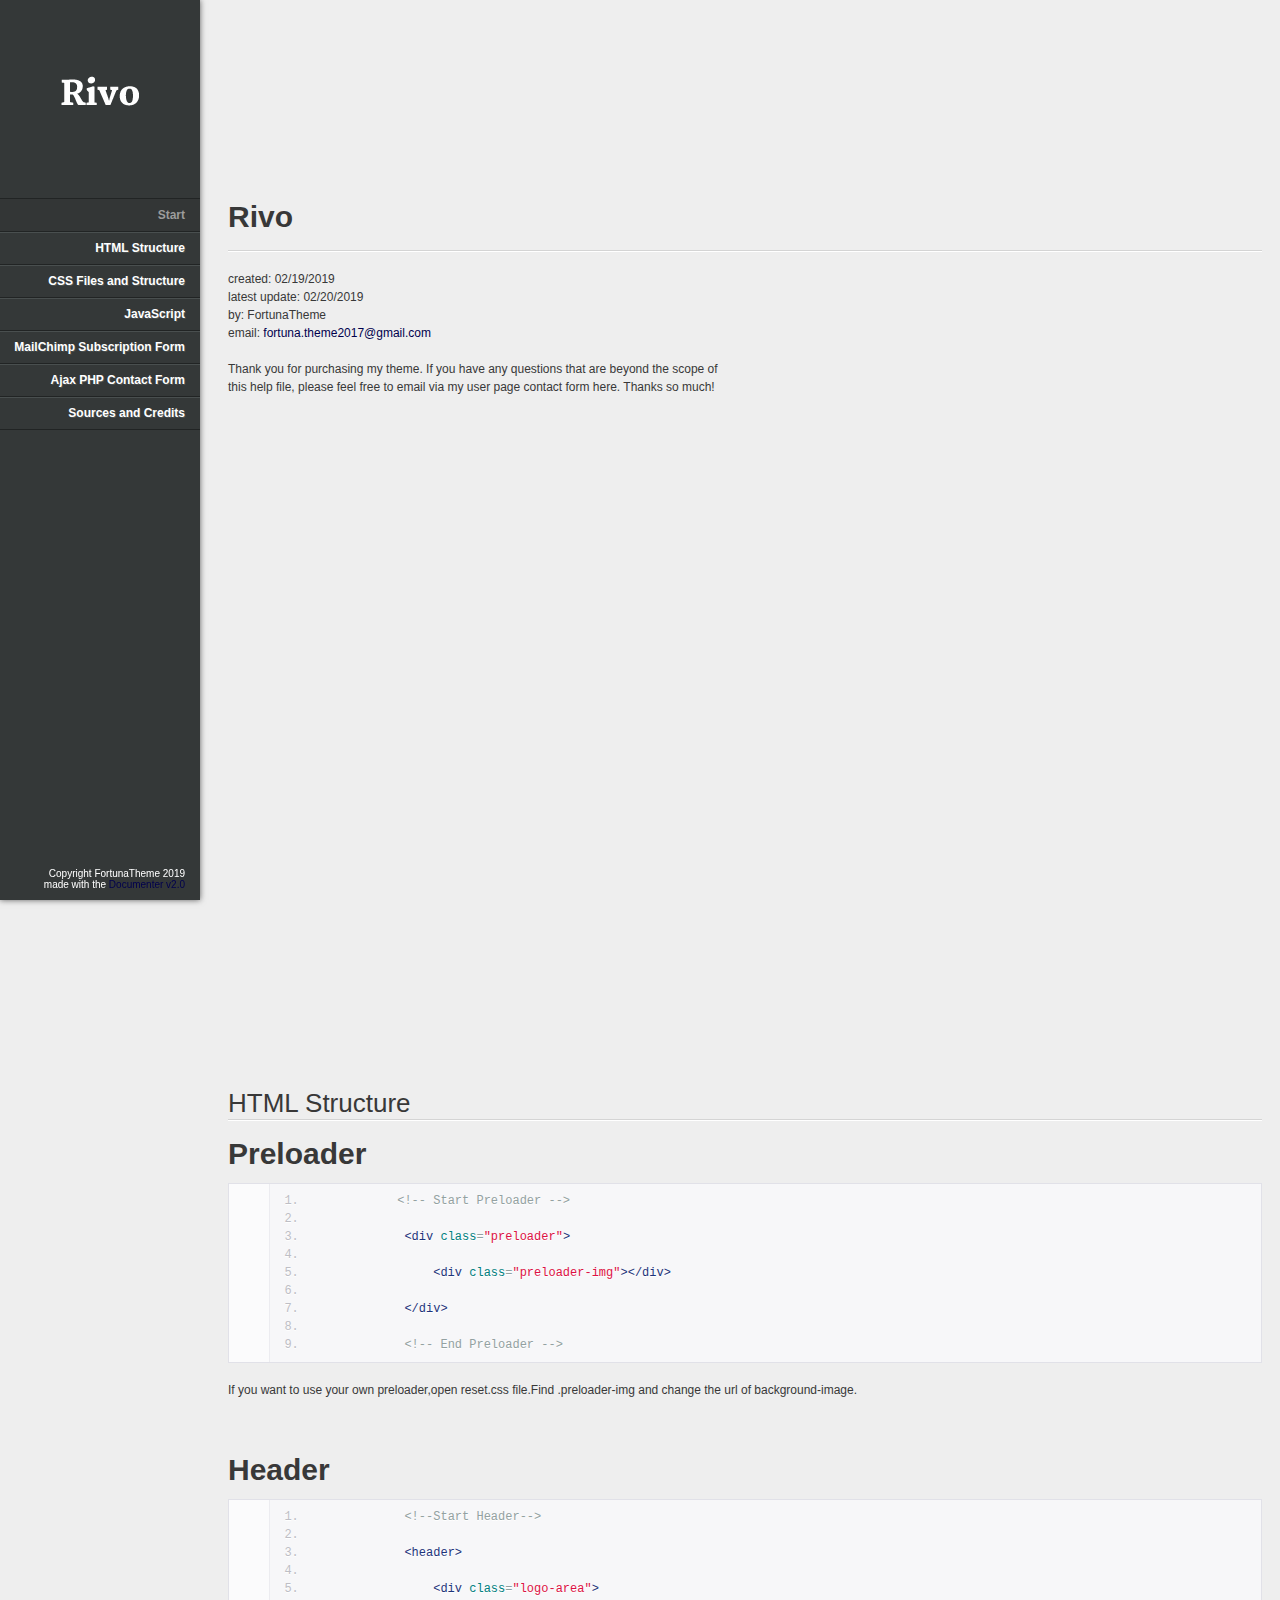
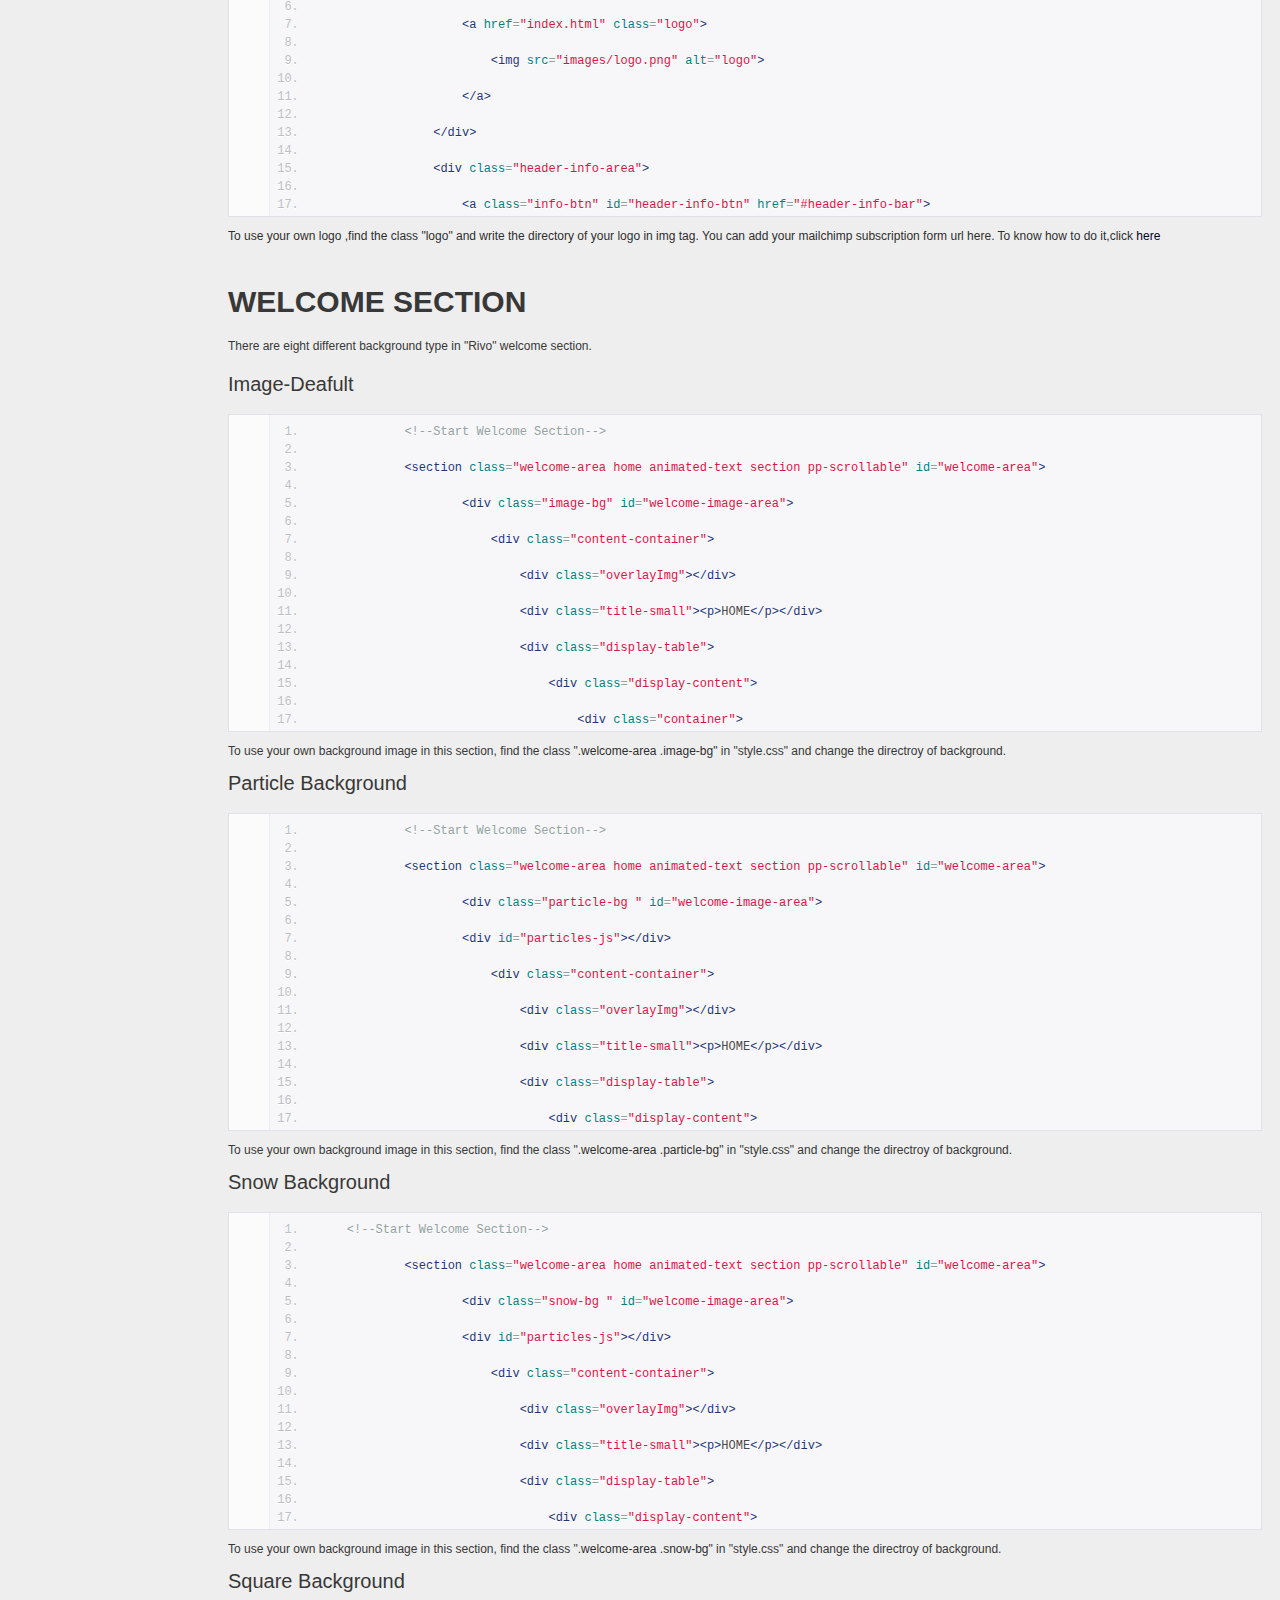
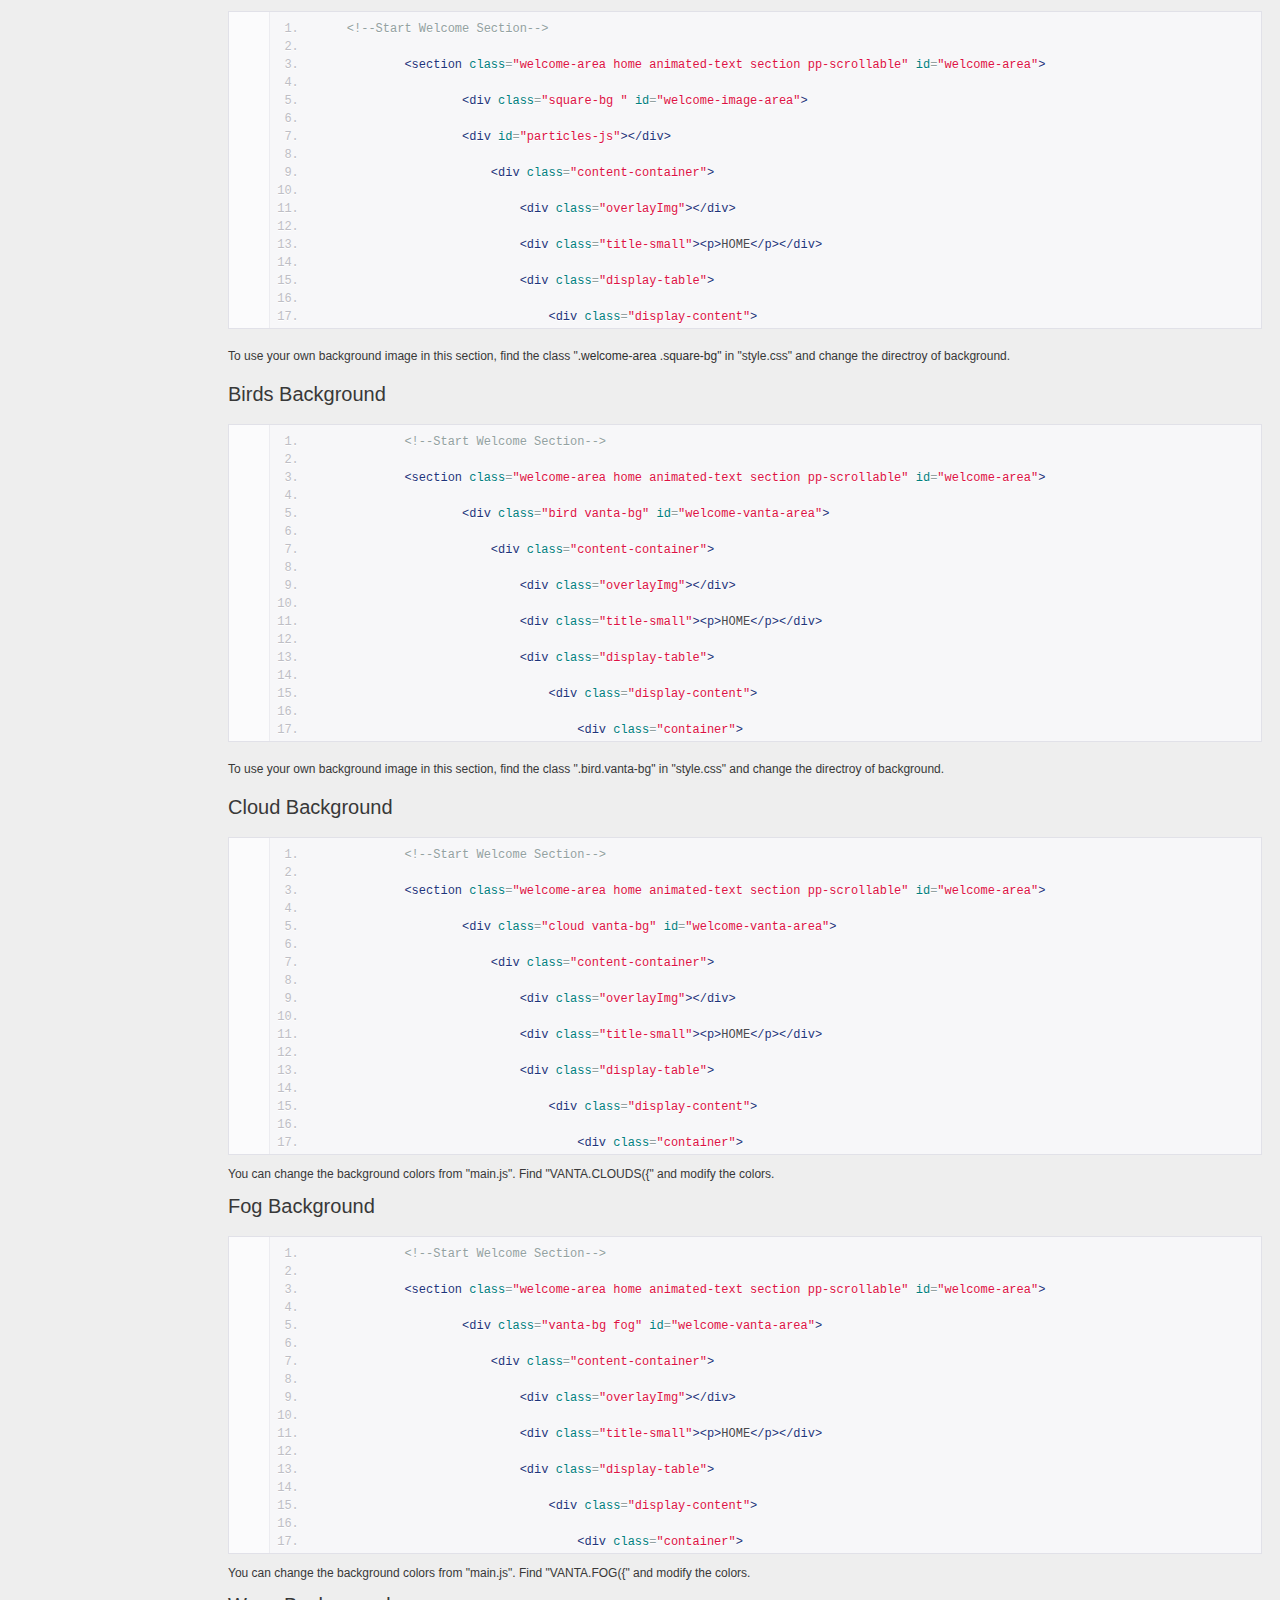
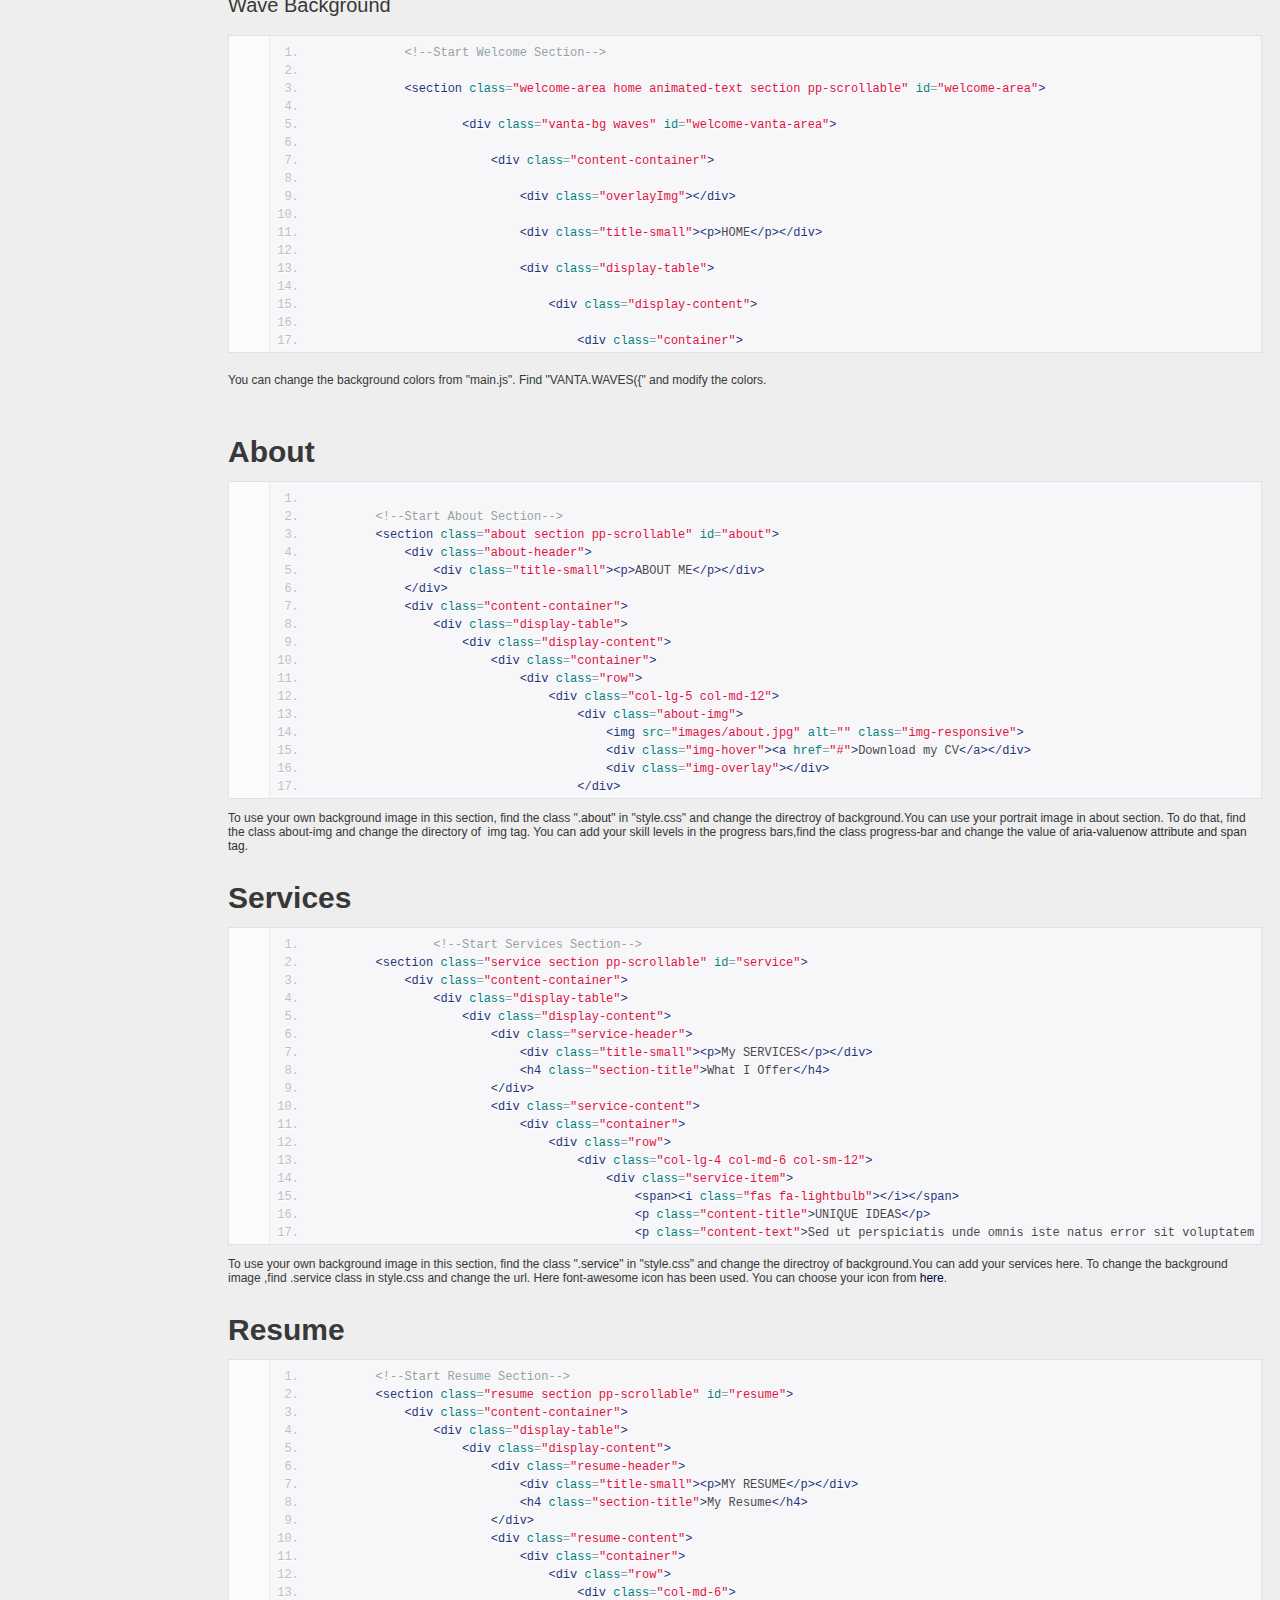
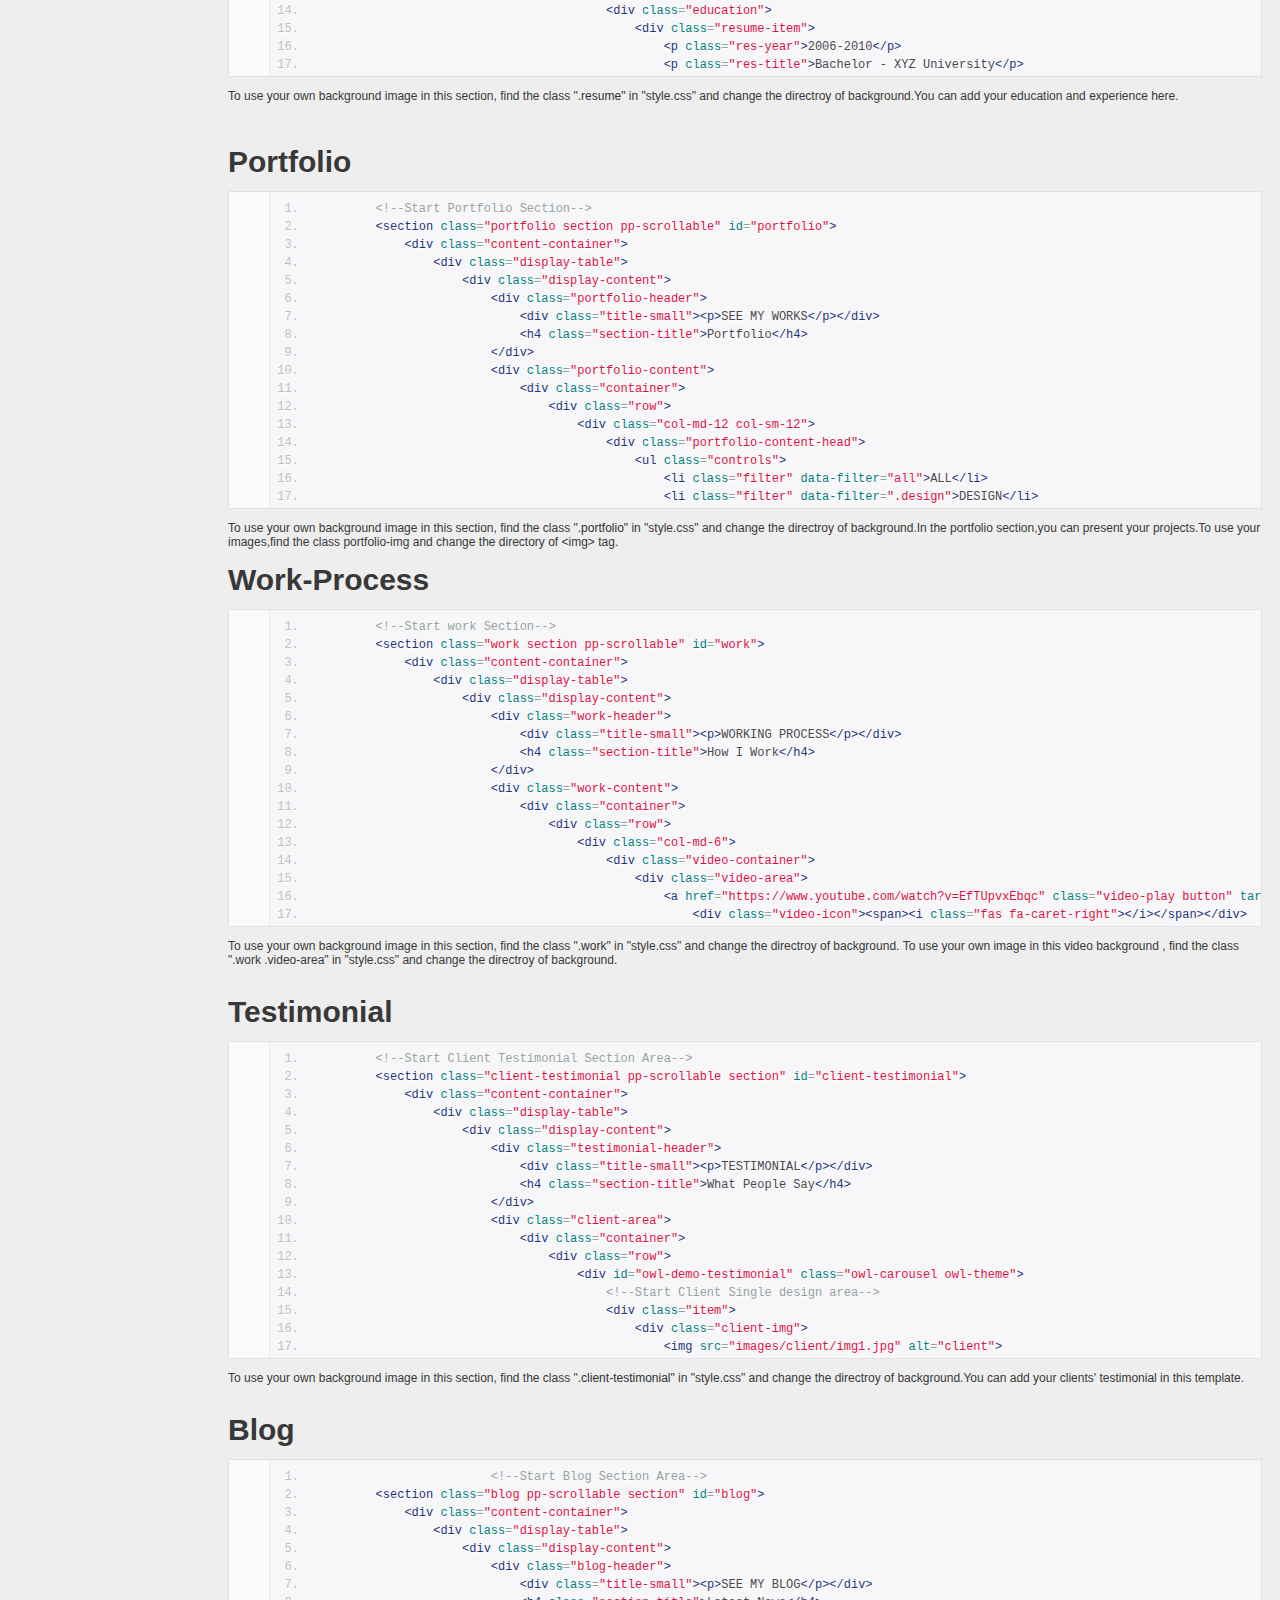
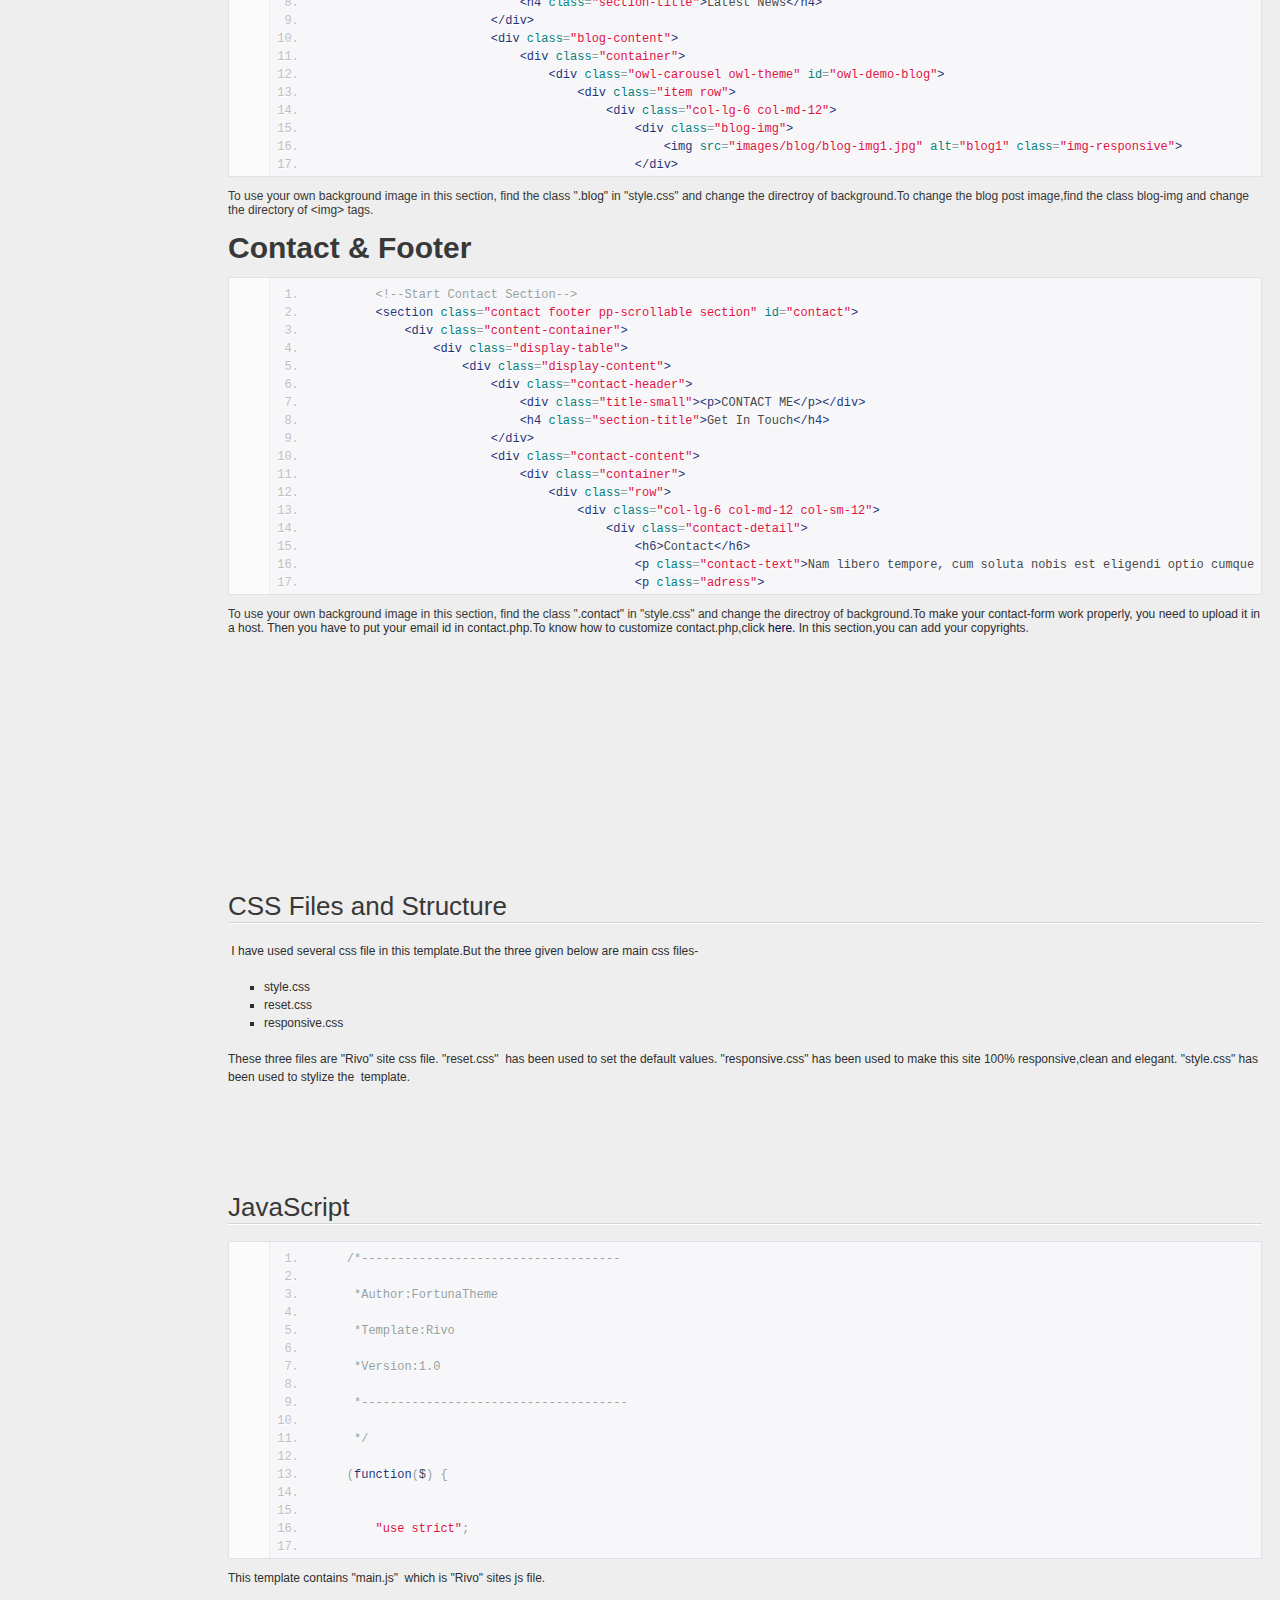
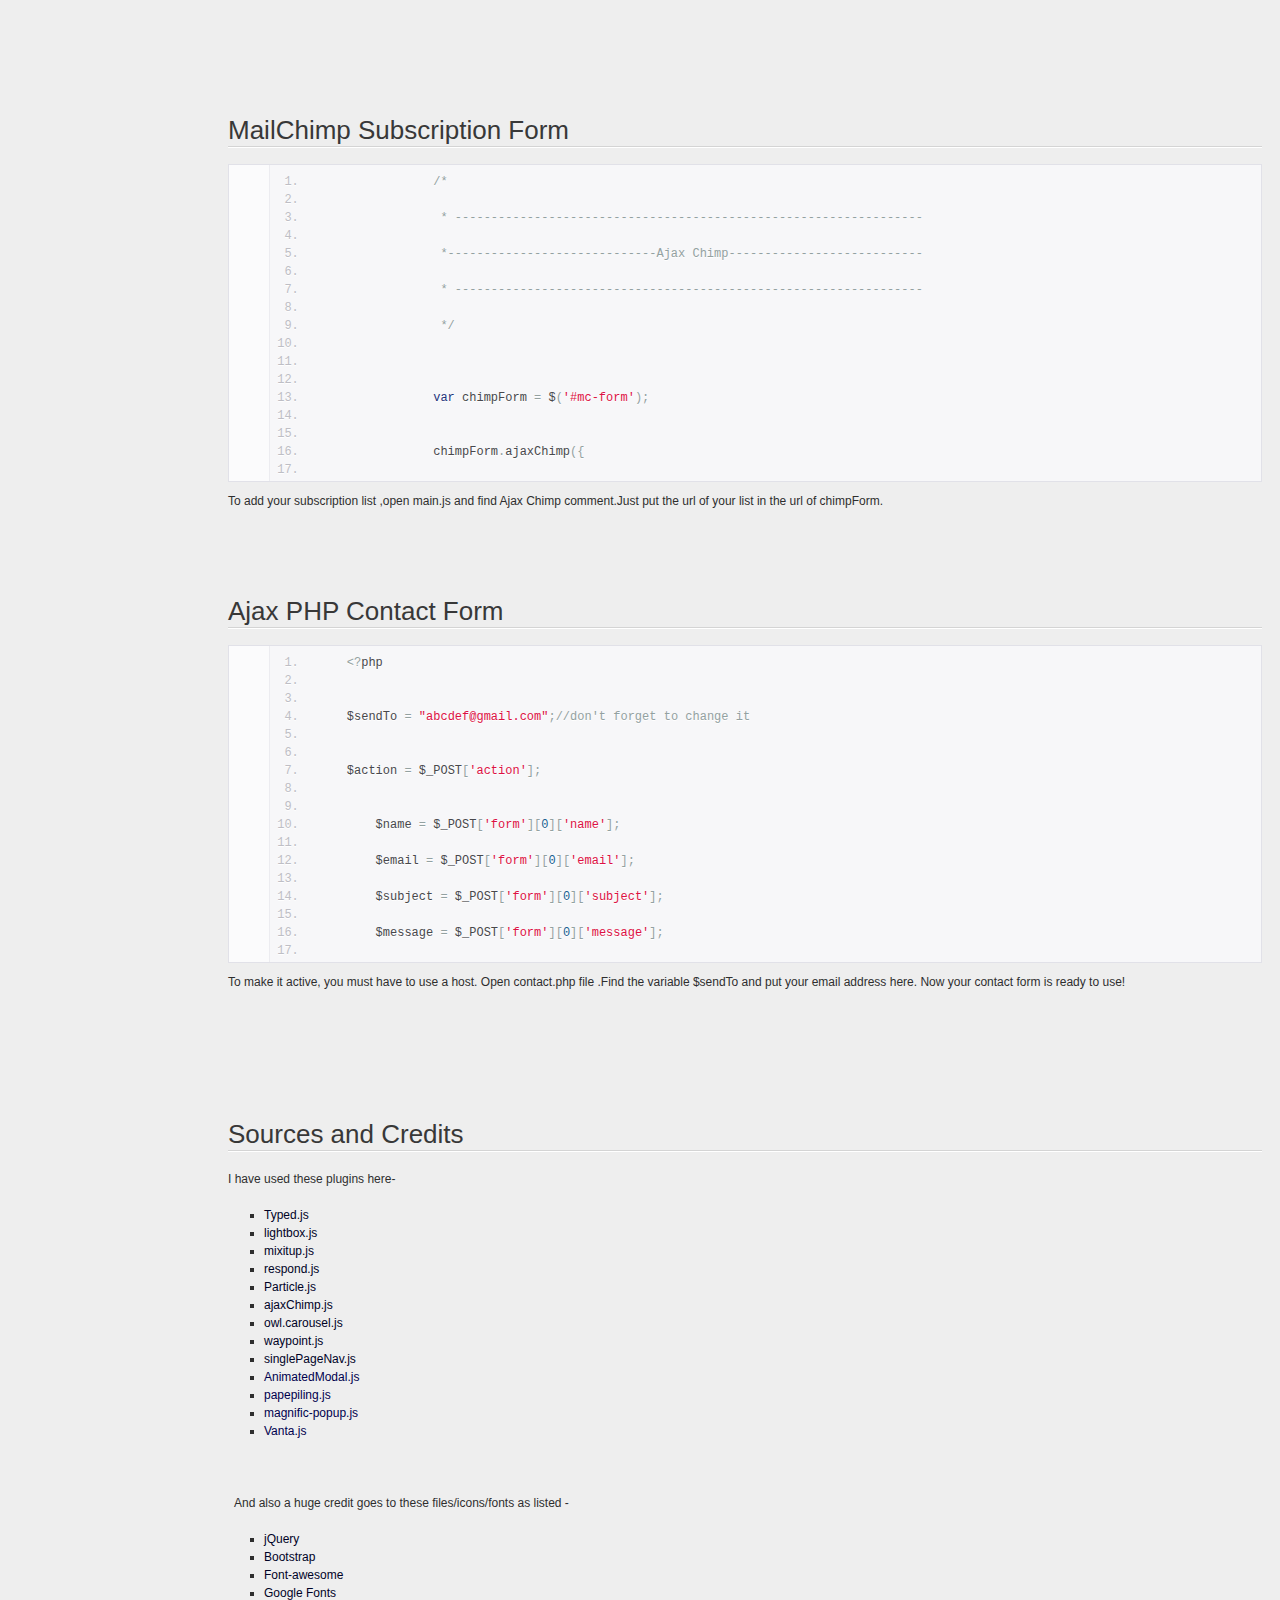
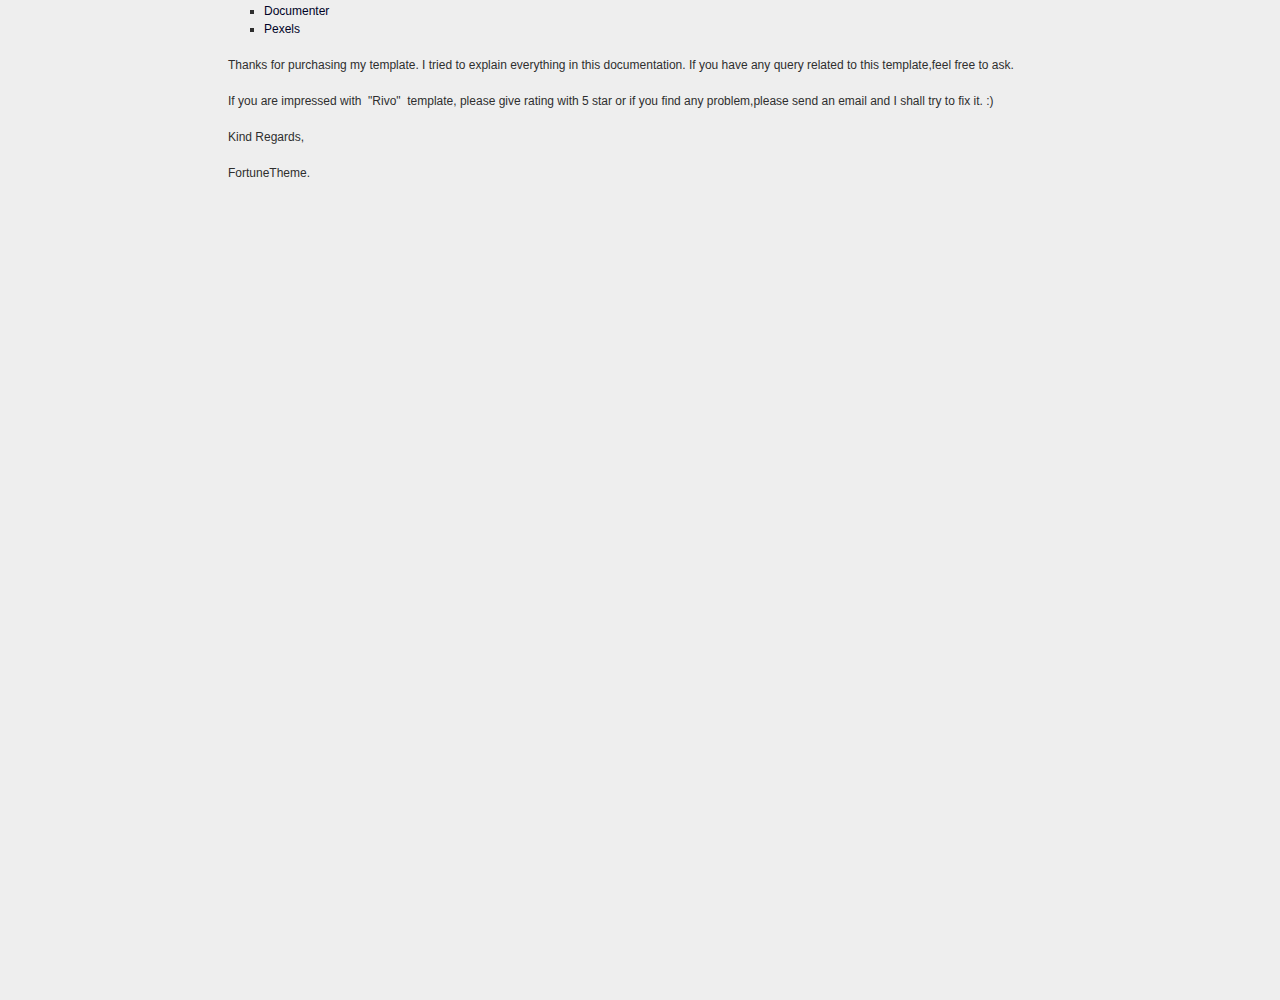
<file: Rivo/documentation/index.html>
<!doctype html>  
    <!--[if IE 6 ]><html lang="en-us" class="ie6"> <![endif]-->
    <!--[if IE 7 ]><html lang="en-us" class="ie7"> <![endif]-->
    <!--[if IE 8 ]><html lang="en-us" class="ie8"> <![endif]-->
    <!--[if (gt IE 7)|!(IE)]><!-->
    <html lang="en-us"><!--<![endif]-->
    <head>
    	<meta charset="utf-8">
    	
    	<title>Rivo</title>
    	
    	<meta name="description" content="">
    	<meta name="author" content="FortunaTheme">
    	<meta name="copyright" content="FortunaTheme">
    	<meta name="generator" content="Documenter v2.0 http://rxa.li/documenter">
    	<meta name="date" content="2019-02-20T00:00:00+01:00">
    	
    	<link rel="stylesheet" href="assets/css/documenter_style.css" media="all">
    	<link rel="stylesheet" href="assets/js/google-code-prettify/prettify.css" media="screen">
    	<script src="assets/js/google-code-prettify/prettify.js"></script>

    	
    	
    	<script src="assets/js/jquery.js"></script>
    	
    	<script src="assets/js/jquery.scrollTo.js"></script>
    	<script src="assets/js/jquery.easing.js"></script>
    	
    	<script>document.createElement('section');var duration='500',easing='swing';</script>
    	<script src="assets/js/script.js"></script>
    	
    	<style>
    		html{background-color:#EEEEEE;color:#383838;}
    		::-moz-selection{background:#333636;color:#9C9C9C;}
    		::selection{background:#333636;color:#9C9C9C;}
    		#documenter_sidebar #documenter_logo{background-image:url(assets/images/image_1.png);}
    		a{color:#00004D;}
    		.btn {
    			border-radius:3px;
    		}
    		.btn-primary {
    			  background-image: -moz-linear-gradient(top, #008C9E, #006673);
    			  background-image: -ms-linear-gradient(top, #008C9E, #006673);
    			  background-image: -webkit-gradient(linear, 0 0, 0 008C9E%, from(#343838), to(#006673));
    			  background-image: -webkit-linear-gradient(top, #008C9E, #006673);
    			  background-image: -o-linear-gradient(top, #008C9E, #006673);
    			  background-image: linear-gradient(top, #008C9E, #006673);
    			  filter: progid:DXImageTransform.Microsoft.gradient(startColorstr='#008C9E', endColorstr='#006673', GradientType=0);
    			  border-color: #006673 #006673 #bfbfbf;
    			  color:#FFFFFF;
    		}
    		.btn-primary:hover,
    		.btn-primary:active,
    		.btn-primary.active,
    		.btn-primary.disabled,
    		.btn-primary[disabled] {
    		  border-color: #008C9E #008C9E #bfbfbf;
    		  background-color: #006673;
    		}
    		hr{border-top:1px solid #D4D4D4;border-bottom:1px solid #FFFFFF;}
    		#documenter_sidebar, #documenter_sidebar ul a{background-color:#343838;color:#FFFFFF;}
    		#documenter_sidebar ul a{-webkit-text-shadow:1px 1px 0px #494F4F;-moz-text-shadow:1px 1px 0px #494F4F;text-shadow:1px 1px 0px #494F4F;}
    		#documenter_sidebar ul{border-top:1px solid #212424;}
    		#documenter_sidebar ul a{border-top:1px solid #494F4F;border-bottom:1px solid #212424;color:#FFFFFF;}
    		#documenter_sidebar ul a:hover{background:#333636;color:#9C9C9C;border-top:1px solid #333636;}
    		#documenter_sidebar ul a.current{background:#333636;color:#9C9C9C;border-top:1px solid #333636;}
    		#documenter_copyright{display:block !important;visibility:visible !important;}
    		pre{
    			max-height: 300px;
    			overflow: auto;
    		}
    	</style>
    	
    </head>
    <body class="documenter-project-rivo">
    	<div id="documenter_sidebar">
    		<a href="#documenter_cover" id="documenter_logo"></a>
    		<ul id="documenter_nav">
    			<li><a class="current" href="#documenter_cover">Start</a></li>
    				
    			<li><a href="#html_structure" title="HTML Structure">HTML Structure</a></li>
    			<li><a href="#css_files_and_structure" title="CSS Files and Structure">CSS Files and Structure</a></li>
    			<li><a href="#javascript" title="JavaScript">JavaScript</a></li>
    			<li><a href="#mailchimp_subscription_form" title="MailChimp Subscription Form">MailChimp Subscription Form</a></li>
    			<li><a href="#ajax_php_contact_form" title="Ajax PHP Contact Form">Ajax PHP Contact Form</a></li>
    			<li><a href="#sources_and_credits" title="Sources and Credits">Sources and Credits</a></li>

    		</ul>
    		<div id="documenter_copyright">Copyright FortunaTheme 2019<br>
    		made with the <a href="http://rxa.li/documenter">Documenter v2.0</a> 
    		</div>
    	</div>
    	<div id="documenter_content">
    	<section id="documenter_cover">
    	<h1>Rivo</h1>
    	
    	<div id="documenter_buttons">
    		
    	</div>
    	<hr>
    	<ul>
    	<li>created: 02/19/2019</li>
    	<li>latest update: 02/20/2019</li>
    	<li>by: FortunaTheme</li>
    	
    	<li>email: <a href="mailto:&#102;&#111;&#114;&#116;&#117;&#110;&#97;&#46;&#116;&#104;&#101;&#109;&#101;&#50;&#48;&#49;&#55;&#64;&#103;&#109;&#97;&#105;&#108;&#46;&#99;&#111;&#109;">&#102;&#111;&#114;&#116;&#117;&#110;&#97;&#46;&#116;&#104;&#101;&#109;&#101;&#50;&#48;&#49;&#55;&#64;&#103;&#109;&#97;&#105;&#108;&#46;&#99;&#111;&#109;</a></li>
    	</ul>
    	<p>Thank you for purchasing my theme. If you have any questions that are beyond the scope of this help file, please feel free to email via my user page contact form here. Thanks so much!</p>
    	</section>
    	
    	<section id="html_structure">
    	<div class="page-header"><h3>HTML Structure</h3><hr class="notop"></div>
    <h1 style="margin: 0px; padding: 0px; border: 0px; outline: 0px; font-size: 30px; font-family: Arial, verdana, arial, sans-serif; vertical-align: baseline; color: rgb(56, 56, 56);">
    	Preloader</h1>
    <pre class="prettyprint lang-html linenums">
           &lt;!-- Start Preloader --&gt;

            &lt;div class=&quot;preloader&quot;&gt;

                &lt;div class=&quot;preloader-img&quot;&gt;&lt;/div&gt;

            &lt;/div&gt;

            &lt;!-- End Preloader --&gt;</pre>
    <p>
    	<span style="color: rgb(56, 56, 56); font-family: Arial, verdana, arial, sans-serif;">If you want to use your own preloader,open reset.css file.Find .preloader-img and change the url of background-image.</span></p>
    <p>
    	&nbsp;</p>
    <h1 style="margin: 0px; padding: 0px; border: 0px; outline: 0px; font-size: 30px; font-family: Arial, verdana, arial, sans-serif; vertical-align: baseline; color: rgb(56, 56, 56);">
    	Header</h1>
    <pre class="prettyprint lang-html linenums">
            &lt;!--Start Header--&gt;

            &lt;header&gt;

                &lt;div class=&quot;logo-area&quot;&gt;

                    &lt;a href=&quot;index.html&quot; class=&quot;logo&quot;&gt;

                        &lt;img src=&quot;images/logo.png&quot; alt=&quot;logo&quot;&gt;

                    &lt;/a&gt;

                &lt;/div&gt;

                &lt;div class=&quot;header-info-area&quot;&gt;

                    &lt;a class=&quot;info-btn&quot; id=&quot;header-info-btn&quot; href=&quot;#header-info-bar&quot;&gt;

                        &lt;span class=&quot;top&quot;&gt;&lt;/span&gt;

                        &lt;span class=&quot;middle&quot;&gt;&lt;/span&gt;

                        &lt;span class=bottom&gt;&lt;/span&gt;

                    &lt;/a&gt;

                    &lt;div id=&quot;header-info-bar&quot;&gt;

                        &lt;div class=&quot;close-animatedModal close-header-info-bar&quot;&gt;

                            &lt;i class=&quot;fas fa-times&quot;&gt;&lt;/i&gt;

                        &lt;/div&gt;

                        &lt;div class=&quot;modal-content&quot;&gt;

                            &lt;nav class=&quot;menu&quot; id=&quot;menu&quot;&gt;

                                &lt;ul id=&quot;mainMenu&quot;&gt;

                                    &lt;li data-menuanchor=&quot;home&quot; class=&quot;active&quot;&gt;&lt;a href=&quot;#home&quot;&gt;Home&lt;/a&gt;&lt;/li&gt;

                                    &lt;li data-menuanchor=&quot;about&quot;&gt;&lt;a href=&quot;#about&quot;&gt;About&lt;/a&gt;&lt;/li&gt;

                                    &lt;li data-menuanchor=&quot;service&quot;&gt;&lt;a href=&quot;#service&quot;&gt;Services&lt;/a&gt;&lt;/li&gt;

                                    &lt;li data-menuanchor=&quot;portfolio&quot;&gt;&lt;a href=&quot;#portfolio&quot;&gt;Portfolio&lt;/a&gt;&lt;/li&gt;

                                    &lt;li data-menuanchor=&quot;client-testimonial&quot;&gt;&lt;a href=&quot;#client-testimonial&quot;&gt;Testimonial&lt;/a&gt;&lt;/li&gt;

                                    &lt;li data-menuanchor=&quot;blog&quot;&gt;&lt;a href=&quot;#blog&quot;&gt;Blog&lt;/a&gt;&lt;/li&gt;

                                    &lt;li data-menuanchor=&quot;contact&quot;&gt;&lt;a href=&quot;#contact&quot;&gt;Contact&lt;/a&gt;&lt;/li&gt;

                                &lt;/ul&gt;

                            &lt;/nav&gt;

                            &lt;!--Start Newsletter area--&gt;

                            &lt;div class=&quot;newsletter&quot; id=&quot;newsletter&quot;&gt;

                                &lt;div class=&quot;container&quot;&gt;

                                    &lt;div class=&quot;row&quot;&gt;

                                        &lt;h5&gt;Get Updates:&lt;/h5&gt;

                                        &lt;div class=&quot;newsletter-form&quot;&gt;

                                            &lt;form id=&quot;mc-form&quot;&gt;

                                                &lt;input type=&quot;email&quot; id=&quot;mc-email&quot; class=&quot;newsletter-email&quot; placeholder=&quot;Type your email here&quot;&gt;

                                                &lt;button type=&quot;submit&quot; class=&quot;submit-btn&quot;&gt;

                                                    &lt;span&gt;Subscribe&lt;/span&gt;

                                                &lt;/button&gt;

                                                &lt;label for=&quot;mc-email&quot;&gt;&lt;/label&gt;

                                            &lt;/form&gt;

                                        &lt;/div&gt;

                                    &lt;/div&gt;

                                &lt;/div&gt;

                            &lt;/div&gt;

                            &lt;!--End Newsletter area--&gt;

                        &lt;/div&gt;

                    &lt;/div&gt;

                &lt;/div&gt;

            &lt;/header&gt;

            &lt;!--End Header--&gt;</pre>
    <div>
    	<span style="color: rgb(46, 46, 46); font-family: Arial, verdana, arial, sans-serif;">To use your own logo ,find the class &quot;logo&quot; and write the directory of your logo in img tag.&nbsp;</span><span style="color: rgb(46, 46, 46); font-family: Arial, verdana, arial, sans-serif;">You can add your mailchimp subscription form url here. To know how to do it,click&nbsp;</span><a href="#mailchimp_subscription_form" style="margin: 0px; padding: 0px; border: 0px; outline: 0px; font-family: Arial, verdana, arial, sans-serif; vertical-align: baseline; color: rgb(0, 2, 38); cursor: pointer;">here</a></div>
    <div>
    	&nbsp;</div>
    <div>
    	&nbsp;</div>
    <div>
    	&nbsp;</div>
    <div><h1 style="margin: 0px; padding: 0px; border: 0px; outline: 0px; font-size: 30px; font-family: Arial, verdana, arial, sans-serif; vertical-align: baseline; color: rgb(56, 56, 56); background-color: rgb(238, 238, 238);">
        WELCOME SECTION</h1>
    <p>
        There are eight different background type in &quot;Rivo&quot; welcome section.</p>
    <h2>
        Image-Deafult</h2>
    <pre class="prettyprint lang-html linenums">
            &lt;!--Start Welcome Section--&gt;

            &lt;section class=&quot;welcome-area home animated-text section pp-scrollable&quot; id=&quot;welcome-area&quot;&gt;

                    &lt;div class=&quot;image-bg&quot; id=&quot;welcome-image-area&quot;&gt;

                        &lt;div class=&quot;content-container&quot;&gt;

                            &lt;div class=&quot;overlayImg&quot;&gt;&lt;/div&gt;

                            &lt;div class=&quot;title-small&quot;&gt;&lt;p&gt;HOME&lt;/p&gt;&lt;/div&gt;

                            &lt;div class=&quot;display-table&quot;&gt;

                                &lt;div class=&quot;display-content&quot;&gt;

                                    &lt;div class=&quot;container&quot;&gt;

                                        &lt;div class=&quot;row&quot;&gt;

                                            &lt;div class=&quot;col-md-12&quot;&gt;

                                                &lt;div class=&quot;welcome-text&quot;&gt;

                                                    &lt;div class=&quot;type-wrap&quot;&gt;

                                                        &lt;div id=&quot;typed-strings&quot;&gt;

                                                            &lt;h1&gt;I&#39;m &lt;span&gt;Kevin Watson&lt;/span&gt;&lt;/h1&gt;

                                                            &lt;h1&gt;I&#39;m a &lt;span&gt;Designer&lt;/span&gt;&lt;/h1&gt;

                                                        &lt;/div&gt;

                                                        &lt;span id=&quot;typed&quot;&gt;&lt;/span&gt;

                                                    &lt;/div&gt;

                                                    &lt;p&gt;

                                                        Lorem ipsum dolor sit amet, consectetur adipiscing elit, sed do eiusmod tempor incididunt ut.&lt;/p&gt;

                                                    &lt;div class=&quot;social-icons&quot;&gt;

                                                        &lt;a href=&quot;#&quot;&gt;&lt;i class=&quot;fab fa-facebook-f&quot; aria-hidden=&quot;true&quot;&gt;&lt;/i&gt;&lt;/a&gt;

                                                        &lt;a href=&quot;#&quot;&gt;&lt;i class=&quot;fab fa-twitter&quot;&gt;&lt;/i&gt;&lt;/a&gt;

                                                        &lt;a href=&quot;#&quot;&gt;&lt;i class=&quot;fab fa-google&quot;&gt;&lt;/i&gt;&lt;/a&gt;

                                                        &lt;a href=&quot;#&quot;&gt;&lt;i class=&quot;fab fa-skype&quot;&gt;&lt;/i&gt;&lt;/a&gt;

                                                        &lt;a href=&quot;#&quot;&gt;&lt;i class=&quot;fab fa-linkedin-in&quot;&gt;&lt;/i&gt;&lt;/a&gt;

                                                    &lt;/div&gt;

                                                &lt;/div&gt;

                                            &lt;/div&gt;

                                        &lt;/div&gt;

                                    &lt;/div&gt;

                                &lt;/div&gt;

                            &lt;/div&gt;

                        &lt;/div&gt;

                    &lt;/div&gt;

            &lt;/section&gt;

            &lt;!--End Welcome Section--&gt;</pre>
    <div>
        <span style="margin: 0px; padding: 0px; border: 0px; outline: 0px; font-family: Arial, verdana, arial, sans-serif; vertical-align: baseline; color: rgb(56, 56, 56); background-color: rgb(238, 238, 238);">To use your own background image in this section, find the class &quot;</span><span style="margin: 0px; padding: 0px; border: 0px; outline: 0px; font-family: Arial, verdana, arial, sans-serif; vertical-align: baseline; background-color: rgb(238, 238, 238); color: rgb(46, 46, 46);">.welcome-area .image-bg&quot;&nbsp;</span><span style="margin: 0px; padding: 0px; border: 0px; outline: 0px; font-family: Arial, verdana, arial, sans-serif; vertical-align: baseline; color: rgb(56, 56, 56); background-color: rgb(238, 238, 238);">in &quot;style.css&quot; and change the directroy of background.</span></div>
    <div>
        &nbsp;</div>
    <h2>
        <span style="margin: 0px; padding: 0px; border: 0px; outline: 0px; font-family: Arial, verdana, arial, sans-serif; vertical-align: baseline; color: rgb(56, 56, 56); background-color: rgb(238, 238, 238);">Particle Background</span></h2>
    <pre class="prettyprint lang-html linenums">
            &lt;!--Start Welcome Section--&gt;

            &lt;section class=&quot;welcome-area home animated-text section pp-scrollable&quot; id=&quot;welcome-area&quot;&gt;

                    &lt;div class=&quot;particle-bg &quot; id=&quot;welcome-image-area&quot;&gt;

                    &lt;div id=&quot;particles-js&quot;&gt;&lt;/div&gt;

                        &lt;div class=&quot;content-container&quot;&gt;

                            &lt;div class=&quot;overlayImg&quot;&gt;&lt;/div&gt;

                            &lt;div class=&quot;title-small&quot;&gt;&lt;p&gt;HOME&lt;/p&gt;&lt;/div&gt;

                            &lt;div class=&quot;display-table&quot;&gt;

                                &lt;div class=&quot;display-content&quot;&gt;

                                    &lt;div class=&quot;container&quot;&gt;

                                        &lt;div class=&quot;row&quot;&gt;

                                            &lt;div class=&quot;col-md-12&quot;&gt;

                                                &lt;div class=&quot;welcome-text&quot;&gt;

                                                    &lt;div class=&quot;type-wrap&quot;&gt;

                                                        &lt;div id=&quot;typed-strings&quot;&gt;

                                                            &lt;h1&gt;I&#39;m &lt;span&gt;Kevin Watson&lt;/span&gt;&lt;/h1&gt;

                                                            &lt;h1&gt;I&#39;m a &lt;span&gt;Designer&lt;/span&gt;&lt;/h1&gt;

                                                        &lt;/div&gt;

                                                        &lt;span id=&quot;typed&quot;&gt;&lt;/span&gt;

                                                    &lt;/div&gt;

                                                    &lt;p&gt;

                                                        Lorem ipsum dolor sit amet, consectetur adipiscing elit, sed do eiusmod tempor incididunt ut.&lt;/p&gt;

                                                    &lt;div class=&quot;social-icons&quot;&gt;

                                                        &lt;a href=&quot;#&quot;&gt;&lt;i class=&quot;fab fa-facebook-f&quot; aria-hidden=&quot;true&quot;&gt;&lt;/i&gt;&lt;/a&gt;

                                                        &lt;a href=&quot;#&quot;&gt;&lt;i class=&quot;fab fa-twitter&quot;&gt;&lt;/i&gt;&lt;/a&gt;

                                                        &lt;a href=&quot;#&quot;&gt;&lt;i class=&quot;fab fa-google&quot;&gt;&lt;/i&gt;&lt;/a&gt;

                                                        &lt;a href=&quot;#&quot;&gt;&lt;i class=&quot;fab fa-skype&quot;&gt;&lt;/i&gt;&lt;/a&gt;

                                                        &lt;a href=&quot;#&quot;&gt;&lt;i class=&quot;fab fa-linkedin-in&quot;&gt;&lt;/i&gt;&lt;/a&gt;

                                                    &lt;/div&gt;

                                                &lt;/div&gt;

                                            &lt;/div&gt;

                                        &lt;/div&gt;

                                    &lt;/div&gt;

                                &lt;/div&gt;

                            &lt;/div&gt;

                        &lt;/div&gt;

                    &lt;/div&gt;

            &lt;/section&gt;

            &lt;!--End Welcome Section--&gt;</pre>
    <div>
        <span style="margin: 0px; padding: 0px; border: 0px; outline: 0px; font-family: Arial, verdana, arial, sans-serif; vertical-align: baseline; color: rgb(56, 56, 56); background-color: rgb(238, 238, 238);">To use your own background image in this section, find the class &quot;</span><span style="margin: 0px; padding: 0px; border: 0px; outline: 0px; font-family: Arial, verdana, arial, sans-serif; vertical-align: baseline; background-color: rgb(238, 238, 238); color: rgb(46, 46, 46);">.welcome-area .particle-bg&quot;&nbsp;</span><span style="margin: 0px; padding: 0px; border: 0px; outline: 0px; font-family: Arial, verdana, arial, sans-serif; vertical-align: baseline; color: rgb(56, 56, 56); background-color: rgb(238, 238, 238);">in &quot;style.css&quot; and change the directroy of background.</span></div>
    <div>
        &nbsp;</div>
    <div>
        <h2>
            <span style="margin: 0px; padding: 0px; border: 0px; outline: 0px; font-family: Arial, verdana, arial, sans-serif; vertical-align: baseline; color: rgb(56, 56, 56); background-color: rgb(238, 238, 238);">Snow Background</span></h2>
        <pre class="prettyprint lang-html linenums">
    &lt;!--Start Welcome Section--&gt;

            &lt;section class=&quot;welcome-area home animated-text section pp-scrollable&quot; id=&quot;welcome-area&quot;&gt;

                    &lt;div class=&quot;snow-bg &quot; id=&quot;welcome-image-area&quot;&gt;

                    &lt;div id=&quot;particles-js&quot;&gt;&lt;/div&gt;

                        &lt;div class=&quot;content-container&quot;&gt;

                            &lt;div class=&quot;overlayImg&quot;&gt;&lt;/div&gt;

                            &lt;div class=&quot;title-small&quot;&gt;&lt;p&gt;HOME&lt;/p&gt;&lt;/div&gt;

                            &lt;div class=&quot;display-table&quot;&gt;

                                &lt;div class=&quot;display-content&quot;&gt;

                                    &lt;div class=&quot;container&quot;&gt;

                                        &lt;div class=&quot;row&quot;&gt;

                                            &lt;div class=&quot;col-md-12&quot;&gt;

                                                &lt;div class=&quot;welcome-text&quot;&gt;

                                                    &lt;div class=&quot;type-wrap&quot;&gt;

                                                        &lt;div id=&quot;typed-strings&quot;&gt;

                                                            &lt;h1&gt;I&#39;m &lt;span&gt;Kevin Watson&lt;/span&gt;&lt;/h1&gt;

                                                            &lt;h1&gt;I&#39;m a &lt;span&gt;Designer&lt;/span&gt;&lt;/h1&gt;

                                                        &lt;/div&gt;

                                                        &lt;span id=&quot;typed&quot;&gt;&lt;/span&gt;

                                                    &lt;/div&gt;

                                                    &lt;p&gt;

                                                        Lorem ipsum dolor sit amet, consectetur adipiscing elit, sed do eiusmod tempor incididunt ut.&lt;/p&gt;

                                                    &lt;div class=&quot;social-icons&quot;&gt;

                                                        &lt;a href=&quot;#&quot;&gt;&lt;i class=&quot;fab fa-facebook-f&quot; aria-hidden=&quot;true&quot;&gt;&lt;/i&gt;&lt;/a&gt;

                                                        &lt;a href=&quot;#&quot;&gt;&lt;i class=&quot;fab fa-twitter&quot;&gt;&lt;/i&gt;&lt;/a&gt;

                                                        &lt;a href=&quot;#&quot;&gt;&lt;i class=&quot;fab fa-google&quot;&gt;&lt;/i&gt;&lt;/a&gt;

                                                        &lt;a href=&quot;#&quot;&gt;&lt;i class=&quot;fab fa-skype&quot;&gt;&lt;/i&gt;&lt;/a&gt;

                                                        &lt;a href=&quot;#&quot;&gt;&lt;i class=&quot;fab fa-linkedin-in&quot;&gt;&lt;/i&gt;&lt;/a&gt;

                                                    &lt;/div&gt;

                                                &lt;/div&gt;

                                            &lt;/div&gt;

                                        &lt;/div&gt;

                                    &lt;/div&gt;

                                &lt;/div&gt;

                            &lt;/div&gt;

                        &lt;/div&gt;

                    &lt;/div&gt;

            &lt;/section&gt;

            &lt;!--End Welcome Section--&gt;</pre>
        <div>
            <span style="margin: 0px; padding: 0px; border: 0px; outline: 0px; font-family: Arial, verdana, arial, sans-serif; vertical-align: baseline; color: rgb(56, 56, 56); background-color: rgb(238, 238, 238);">To use your own background image in this section, find the class &quot;</span><span style="margin: 0px; padding: 0px; border: 0px; outline: 0px; font-family: Arial, verdana, arial, sans-serif; vertical-align: baseline; background-color: rgb(238, 238, 238); color: rgb(46, 46, 46);">.welcome-area .snow-bg&quot;&nbsp;</span><span style="margin: 0px; padding: 0px; border: 0px; outline: 0px; font-family: Arial, verdana, arial, sans-serif; vertical-align: baseline; color: rgb(56, 56, 56); background-color: rgb(238, 238, 238);">in &quot;style.css&quot; and change the directroy of background.</span></div>
    </div>
    <div>
        &nbsp;</div>
    <div>
        <h2>
            <span style="margin: 0px; padding: 0px; border: 0px; outline: 0px; font-family: Arial, verdana, arial, sans-serif; vertical-align: baseline; color: rgb(56, 56, 56); background-color: rgb(238, 238, 238);">Square Background</span></h2>
        <pre class="prettyprint lang-html linenums">
    &lt;!--Start Welcome Section--&gt;

            &lt;section class=&quot;welcome-area home animated-text section pp-scrollable&quot; id=&quot;welcome-area&quot;&gt;

                    &lt;div class=&quot;square-bg &quot; id=&quot;welcome-image-area&quot;&gt;

                    &lt;div id=&quot;particles-js&quot;&gt;&lt;/div&gt;

                        &lt;div class=&quot;content-container&quot;&gt;

                            &lt;div class=&quot;overlayImg&quot;&gt;&lt;/div&gt;

                            &lt;div class=&quot;title-small&quot;&gt;&lt;p&gt;HOME&lt;/p&gt;&lt;/div&gt;

                            &lt;div class=&quot;display-table&quot;&gt;

                                &lt;div class=&quot;display-content&quot;&gt;

                                    &lt;div class=&quot;container&quot;&gt;

                                        &lt;div class=&quot;row&quot;&gt;

                                            &lt;div class=&quot;col-md-12&quot;&gt;

                                                &lt;div class=&quot;welcome-text&quot;&gt;

                                                    &lt;div class=&quot;type-wrap&quot;&gt;

                                                        &lt;div id=&quot;typed-strings&quot;&gt;

                                                            &lt;h1&gt;I&#39;m &lt;span&gt;Kevin Watson&lt;/span&gt;&lt;/h1&gt;

                                                            &lt;h1&gt;I&#39;m a &lt;span&gt;Designer&lt;/span&gt;&lt;/h1&gt;

                                                        &lt;/div&gt;

                                                        &lt;span id=&quot;typed&quot;&gt;&lt;/span&gt;

                                                    &lt;/div&gt;

                                                    &lt;p&gt;

                                                        Lorem ipsum dolor sit amet, consectetur adipiscing elit, sed do eiusmod tempor incididunt ut.&lt;/p&gt;

                                                    &lt;div class=&quot;social-icons&quot;&gt;

                                                        &lt;a href=&quot;#&quot;&gt;&lt;i class=&quot;fab fa-facebook-f&quot; aria-hidden=&quot;true&quot;&gt;&lt;/i&gt;&lt;/a&gt;

                                                        &lt;a href=&quot;#&quot;&gt;&lt;i class=&quot;fab fa-twitter&quot;&gt;&lt;/i&gt;&lt;/a&gt;

                                                        &lt;a href=&quot;#&quot;&gt;&lt;i class=&quot;fab fa-google&quot;&gt;&lt;/i&gt;&lt;/a&gt;

                                                        &lt;a href=&quot;#&quot;&gt;&lt;i class=&quot;fab fa-skype&quot;&gt;&lt;/i&gt;&lt;/a&gt;

                                                        &lt;a href=&quot;#&quot;&gt;&lt;i class=&quot;fab fa-linkedin-in&quot;&gt;&lt;/i&gt;&lt;/a&gt;

                                                    &lt;/div&gt;

                                                &lt;/div&gt;

                                            &lt;/div&gt;

                                        &lt;/div&gt;

                                    &lt;/div&gt;

                                &lt;/div&gt;

                            &lt;/div&gt;

                        &lt;/div&gt;

                    &lt;/div&gt;

            &lt;/section&gt;

            &lt;!--End Welcome Section--&gt;</pre>
        <p>
            To use your own background image in this section, find the class &quot;<span style="font-size: 12px; margin: 0px; padding: 0px; border: 0px; outline: 0px; font-family: Arial, verdana, arial, sans-serif; vertical-align: baseline; background-color: rgb(238, 238, 238); color: rgb(46, 46, 46);">.welcome-area .square-bg&quot;&nbsp;</span><span style="font-size: 12px; margin: 0px; padding: 0px; border: 0px; outline: 0px; font-family: Arial, verdana, arial, sans-serif; vertical-align: baseline; color: rgb(56, 56, 56); background-color: rgb(238, 238, 238);">in &quot;style.css&quot; and change the directroy of background.</span></p>
        <h2>
            <span style="margin: 0px; padding: 0px; border: 0px; outline: 0px; font-family: Arial, verdana, arial, sans-serif; vertical-align: baseline; color: rgb(56, 56, 56); background-color: rgb(238, 238, 238);">Birds Background</span></h2>
        <pre class="prettyprint lang-html linenums">
            &lt;!--Start Welcome Section--&gt;

            &lt;section class=&quot;welcome-area home animated-text section pp-scrollable&quot; id=&quot;welcome-area&quot;&gt;

                    &lt;div class=&quot;bird vanta-bg&quot; id=&quot;welcome-vanta-area&quot;&gt;

                        &lt;div class=&quot;content-container&quot;&gt;

                            &lt;div class=&quot;overlayImg&quot;&gt;&lt;/div&gt;

                            &lt;div class=&quot;title-small&quot;&gt;&lt;p&gt;HOME&lt;/p&gt;&lt;/div&gt;

                            &lt;div class=&quot;display-table&quot;&gt;

                                &lt;div class=&quot;display-content&quot;&gt;

                                    &lt;div class=&quot;container&quot;&gt;

                                        &lt;div class=&quot;row&quot;&gt;

                                            &lt;div class=&quot;col-md-12&quot;&gt;

                                                &lt;div class=&quot;welcome-text&quot;&gt;

                                                    &lt;div class=&quot;type-wrap&quot;&gt;

                                                        &lt;div id=&quot;typed-strings&quot;&gt;

                                                            &lt;h1&gt;I&#39;m &lt;span&gt;Kevin Watson&lt;/span&gt;&lt;/h1&gt;

                                                            &lt;h1&gt;I&#39;m a &lt;span&gt;Designer&lt;/span&gt;&lt;/h1&gt;

                                                        &lt;/div&gt;

                                                        &lt;span id=&quot;typed&quot;&gt;&lt;/span&gt;

                                                    &lt;/div&gt;

                                                    &lt;p&gt;

                                                        Lorem ipsum dolor sit amet, consectetur adipiscing elit, sed do eiusmod tempor incididunt ut.&lt;/p&gt;

                                                    &lt;div class=&quot;social-icons&quot;&gt;

                                                        &lt;a href=&quot;#&quot;&gt;&lt;i class=&quot;fab fa-facebook-f&quot; aria-hidden=&quot;true&quot;&gt;&lt;/i&gt;&lt;/a&gt;

                                                        &lt;a href=&quot;#&quot;&gt;&lt;i class=&quot;fab fa-twitter&quot;&gt;&lt;/i&gt;&lt;/a&gt;

                                                        &lt;a href=&quot;#&quot;&gt;&lt;i class=&quot;fab fa-google&quot;&gt;&lt;/i&gt;&lt;/a&gt;

                                                        &lt;a href=&quot;#&quot;&gt;&lt;i class=&quot;fab fa-skype&quot;&gt;&lt;/i&gt;&lt;/a&gt;

                                                        &lt;a href=&quot;#&quot;&gt;&lt;i class=&quot;fab fa-linkedin-in&quot;&gt;&lt;/i&gt;&lt;/a&gt;

                                                    &lt;/div&gt;

                                                &lt;/div&gt;

                                            &lt;/div&gt;

                                        &lt;/div&gt;

                                    &lt;/div&gt;

                                &lt;/div&gt;

                            &lt;/div&gt;

                        &lt;/div&gt;

                    &lt;/div&gt;

            &lt;/section&gt;

            &lt;!--End Welcome Section--&gt;</pre>
        <p>
            <span style="margin: 0px; padding: 0px; border: 0px; outline: 0px; font-family: Arial, verdana, arial, sans-serif; vertical-align: baseline; color: rgb(56, 56, 56); background-color: rgb(238, 238, 238);">To use your own background image in this section, find the class &quot;.bird.vanta-bg</span><span style="margin: 0px; padding: 0px; border: 0px; outline: 0px; font-family: Arial, verdana, arial, sans-serif; vertical-align: baseline; background-color: rgb(238, 238, 238); color: rgb(46, 46, 46);">&quot;&nbsp;</span><span style="margin: 0px; padding: 0px; border: 0px; outline: 0px; font-family: Arial, verdana, arial, sans-serif; vertical-align: baseline; color: rgb(56, 56, 56); background-color: rgb(238, 238, 238);">in &quot;style.css&quot; and change the directroy of background.</span></p>
        <h2>
            <span style="margin: 0px; padding: 0px; border: 0px; outline: 0px; font-family: Arial, verdana, arial, sans-serif; vertical-align: baseline; color: rgb(56, 56, 56); background-color: rgb(238, 238, 238);">Cloud Background</span></h2>
        <pre class="prettyprint lang-html linenums">
            &lt;!--Start Welcome Section--&gt;

            &lt;section class=&quot;welcome-area home animated-text section pp-scrollable&quot; id=&quot;welcome-area&quot;&gt;

                    &lt;div class=&quot;cloud vanta-bg&quot; id=&quot;welcome-vanta-area&quot;&gt;

                        &lt;div class=&quot;content-container&quot;&gt;

                            &lt;div class=&quot;overlayImg&quot;&gt;&lt;/div&gt;

                            &lt;div class=&quot;title-small&quot;&gt;&lt;p&gt;HOME&lt;/p&gt;&lt;/div&gt;

                            &lt;div class=&quot;display-table&quot;&gt;

                                &lt;div class=&quot;display-content&quot;&gt;

                                    &lt;div class=&quot;container&quot;&gt;

                                        &lt;div class=&quot;row&quot;&gt;

                                            &lt;div class=&quot;col-md-12&quot;&gt;

                                                &lt;div class=&quot;welcome-text&quot;&gt;

                                                    &lt;div class=&quot;type-wrap&quot;&gt;

                                                        &lt;div id=&quot;typed-strings&quot;&gt;

                                                            &lt;h1&gt;I&#39;m &lt;span&gt;Kevin Watson&lt;/span&gt;&lt;/h1&gt;

                                                            &lt;h1&gt;I&#39;m a &lt;span&gt;Designer&lt;/span&gt;&lt;/h1&gt;

                                                        &lt;/div&gt;

                                                        &lt;span id=&quot;typed&quot;&gt;&lt;/span&gt;

                                                    &lt;/div&gt;

                                                    &lt;p&gt;

                                                        Lorem ipsum dolor sit amet, consectetur adipiscing elit, sed do eiusmod tempor incididunt ut.&lt;/p&gt;

                                                    &lt;div class=&quot;social-icons&quot;&gt;

                                                        &lt;a href=&quot;#&quot;&gt;&lt;i class=&quot;fab fa-facebook-f&quot; aria-hidden=&quot;true&quot;&gt;&lt;/i&gt;&lt;/a&gt;

                                                        &lt;a href=&quot;#&quot;&gt;&lt;i class=&quot;fab fa-twitter&quot;&gt;&lt;/i&gt;&lt;/a&gt;

                                                        &lt;a href=&quot;#&quot;&gt;&lt;i class=&quot;fab fa-google&quot;&gt;&lt;/i&gt;&lt;/a&gt;

                                                        &lt;a href=&quot;#&quot;&gt;&lt;i class=&quot;fab fa-skype&quot;&gt;&lt;/i&gt;&lt;/a&gt;

                                                        &lt;a href=&quot;#&quot;&gt;&lt;i class=&quot;fab fa-linkedin-in&quot;&gt;&lt;/i&gt;&lt;/a&gt;

                                                    &lt;/div&gt;

                                                &lt;/div&gt;

                                            &lt;/div&gt;

                                        &lt;/div&gt;

                                    &lt;/div&gt;

                                &lt;/div&gt;

                            &lt;/div&gt;

                        &lt;/div&gt;

                    &lt;/div&gt;

            &lt;/section&gt;

            &lt;!--End Welcome Section--&gt;</pre>
        <div>
            You can change the background colors from &quot;main.js&quot;. Find &quot;VANTA.CLOUDS({&quot; and modify the colors.</div>
            <div>
        &nbsp;</div>
        <h2>
            <span style="margin: 0px; padding: 0px; border: 0px; outline: 0px; font-family: Arial, verdana, arial, sans-serif; vertical-align: baseline; color: rgb(56, 56, 56); background-color: rgb(238, 238, 238);">Fog Background</span></h2>
        <pre class="prettyprint lang-html linenums">
            &lt;!--Start Welcome Section--&gt;

            &lt;section class=&quot;welcome-area home animated-text section pp-scrollable&quot; id=&quot;welcome-area&quot;&gt;

                    &lt;div class=&quot;vanta-bg fog&quot; id=&quot;welcome-vanta-area&quot;&gt;

                        &lt;div class=&quot;content-container&quot;&gt;

                            &lt;div class=&quot;overlayImg&quot;&gt;&lt;/div&gt;

                            &lt;div class=&quot;title-small&quot;&gt;&lt;p&gt;HOME&lt;/p&gt;&lt;/div&gt;

                            &lt;div class=&quot;display-table&quot;&gt;

                                &lt;div class=&quot;display-content&quot;&gt;

                                    &lt;div class=&quot;container&quot;&gt;

                                        &lt;div class=&quot;row&quot;&gt;

                                            &lt;div class=&quot;col-md-12&quot;&gt;

                                                &lt;div class=&quot;welcome-text&quot;&gt;

                                                    &lt;div class=&quot;type-wrap&quot;&gt;

                                                        &lt;div id=&quot;typed-strings&quot;&gt;

                                                            &lt;h1&gt;I&#39;m &lt;span&gt;Kevin Watson&lt;/span&gt;&lt;/h1&gt;

                                                            &lt;h1&gt;I&#39;m a &lt;span&gt;Designer&lt;/span&gt;&lt;/h1&gt;

                                                        &lt;/div&gt;

                                                        &lt;span id=&quot;typed&quot;&gt;&lt;/span&gt;

                                                    &lt;/div&gt;

                                                    &lt;p&gt;

                                                        Lorem ipsum dolor sit amet, consectetur adipiscing elit, sed do eiusmod tempor incididunt ut.&lt;/p&gt;

                                                    &lt;div class=&quot;social-icons&quot;&gt;

                                                        &lt;a href=&quot;#&quot;&gt;&lt;i class=&quot;fab fa-facebook-f&quot; aria-hidden=&quot;true&quot;&gt;&lt;/i&gt;&lt;/a&gt;

                                                        &lt;a href=&quot;#&quot;&gt;&lt;i class=&quot;fab fa-twitter&quot;&gt;&lt;/i&gt;&lt;/a&gt;

                                                        &lt;a href=&quot;#&quot;&gt;&lt;i class=&quot;fab fa-google&quot;&gt;&lt;/i&gt;&lt;/a&gt;

                                                        &lt;a href=&quot;#&quot;&gt;&lt;i class=&quot;fab fa-skype&quot;&gt;&lt;/i&gt;&lt;/a&gt;

                                                        &lt;a href=&quot;#&quot;&gt;&lt;i class=&quot;fab fa-linkedin-in&quot;&gt;&lt;/i&gt;&lt;/a&gt;

                                                    &lt;/div&gt;

                                                &lt;/div&gt;

                                            &lt;/div&gt;

                                        &lt;/div&gt;

                                    &lt;/div&gt;

                                &lt;/div&gt;

                            &lt;/div&gt;

                        &lt;/div&gt;

                    &lt;/div&gt;

            &lt;/section&gt;

            &lt;!--End Welcome Section--&gt;</pre>
        <div>
            You can change the background colors from &quot;main.js&quot;. Find &quot;VANTA.FOG({&quot; and modify the colors.</div>
            <div>
        &nbsp;</div>
        <h2>
            <span style="margin: 0px; padding: 0px; border: 0px; outline: 0px; font-family: Arial, verdana, arial, sans-serif; vertical-align: baseline; color: rgb(56, 56, 56); background-color: rgb(238, 238, 238);">Wave Background</span></h2>
    </div>
    <pre class="prettyprint lang-html linenums">
            &lt;!--Start Welcome Section--&gt;

            &lt;section class=&quot;welcome-area home animated-text section pp-scrollable&quot; id=&quot;welcome-area&quot;&gt;

                    &lt;div class=&quot;vanta-bg waves&quot; id=&quot;welcome-vanta-area&quot;&gt;

                        &lt;div class=&quot;content-container&quot;&gt;

                            &lt;div class=&quot;overlayImg&quot;&gt;&lt;/div&gt;

                            &lt;div class=&quot;title-small&quot;&gt;&lt;p&gt;HOME&lt;/p&gt;&lt;/div&gt;

                            &lt;div class=&quot;display-table&quot;&gt;

                                &lt;div class=&quot;display-content&quot;&gt;

                                    &lt;div class=&quot;container&quot;&gt;

                                        &lt;div class=&quot;row&quot;&gt;

                                            &lt;div class=&quot;col-md-12&quot;&gt;

                                                &lt;div class=&quot;welcome-text&quot;&gt;

                                                    &lt;div class=&quot;type-wrap&quot;&gt;

                                                        &lt;div id=&quot;typed-strings&quot;&gt;

                                                            &lt;h1&gt;I&#39;m &lt;span&gt;Kevin Watson&lt;/span&gt;&lt;/h1&gt;

                                                            &lt;h1&gt;I&#39;m a &lt;span&gt;Designer&lt;/span&gt;&lt;/h1&gt;

                                                        &lt;/div&gt;

                                                        &lt;span id=&quot;typed&quot;&gt;&lt;/span&gt;

                                                    &lt;/div&gt;

                                                    &lt;p&gt;

                                                        Lorem ipsum dolor sit amet, consectetur adipiscing elit, sed do eiusmod tempor incididunt ut.&lt;/p&gt;

                                                    &lt;div class=&quot;social-icons&quot;&gt;

                                                        &lt;a href=&quot;#&quot;&gt;&lt;i class=&quot;fab fa-facebook-f&quot; aria-hidden=&quot;true&quot;&gt;&lt;/i&gt;&lt;/a&gt;

                                                        &lt;a href=&quot;#&quot;&gt;&lt;i class=&quot;fab fa-twitter&quot;&gt;&lt;/i&gt;&lt;/a&gt;

                                                        &lt;a href=&quot;#&quot;&gt;&lt;i class=&quot;fab fa-google&quot;&gt;&lt;/i&gt;&lt;/a&gt;

                                                        &lt;a href=&quot;#&quot;&gt;&lt;i class=&quot;fab fa-skype&quot;&gt;&lt;/i&gt;&lt;/a&gt;

                                                        &lt;a href=&quot;#&quot;&gt;&lt;i class=&quot;fab fa-linkedin-in&quot;&gt;&lt;/i&gt;&lt;/a&gt;

                                                    &lt;/div&gt;

                                                &lt;/div&gt;

                                            &lt;/div&gt;

                                        &lt;/div&gt;

                                    &lt;/div&gt;

                                &lt;/div&gt;

                            &lt;/div&gt;

                        &lt;/div&gt;

                    &lt;/div&gt;

            &lt;/section&gt;

            &lt;!--End Welcome Section--&gt;</pre>
    <p>
        You can change the background colors from &quot;main.js&quot;. Find &quot;VANTA.WAVES({&quot; and modify the colors.</p></div>
    <div>
    	&nbsp;</div>
    <div>
    	&nbsp;</div>
    <div>
    	<h1 style="margin: 0px; padding: 0px; border: 0px; outline: 0px; font-size: 30px; font-family: Arial, verdana, arial, sans-serif; vertical-align: baseline; color: rgb(56, 56, 56);">
    		About</h1>
    	<pre class="prettyprint lang-html linenums">
     
        &lt;!--Start About Section--&gt;
        &lt;section class=&quot;about section pp-scrollable&quot; id=&quot;about&quot;&gt;
            &lt;div class=&quot;about-header&quot;&gt;
                &lt;div class=&quot;title-small&quot;&gt;&lt;p&gt;ABOUT ME&lt;/p&gt;&lt;/div&gt;
            &lt;/div&gt;
            &lt;div class=&quot;content-container&quot;&gt;
                &lt;div class=&quot;display-table&quot;&gt;
                    &lt;div class=&quot;display-content&quot;&gt;
                        &lt;div class=&quot;container&quot;&gt;
                            &lt;div class=&quot;row&quot;&gt;
                                &lt;div class=&quot;col-lg-5 col-md-12&quot;&gt;
                                    &lt;div class=&quot;about-img&quot;&gt;
                                        &lt;img src=&quot;images/about.jpg&quot; alt=&quot;&quot; class=&quot;img-responsive&quot;&gt;
                                        &lt;div class=&quot;img-hover&quot;&gt;&lt;a href=&quot;#&quot;&gt;Download my CV&lt;/a&gt;&lt;/div&gt;
                                        &lt;div class=&quot;img-overlay&quot;&gt;&lt;/div&gt;
                                    &lt;/div&gt;
                                &lt;/div&gt;
                                &lt;div class=&quot;col-lg-7 col-md-12&quot;&gt;
                                    &lt;div class=&quot;about-content&quot;&gt;
                                        &lt;h4 class=&quot;section-title&quot;&gt;
                                            Hello! I am Kevin Watson
                                        &lt;/h4&gt;
                                        &lt;p class=&quot;about-text&quot;&gt;
                                            Sed ut perspiciatis unde omnis iste natus error sit voluptatem accusantium dolorem laudantium, totam rem aperiam, eaque ipsa quae ab illo inventore veritatis et quasi architecto beatae vitae dicta sunt explicabo.
                                        &lt;/p&gt;
                                        &lt;div class=&quot;skills&quot;&gt;
                                            &lt;div class=&quot;progressbar-area&quot;&gt;
                                                &lt;h6&gt;Html&lt;/h6&gt;
                                                &lt;div class=&quot;progress&quot;&gt;
                                                    &lt;div class=&quot;progress-bar prog1&quot; role=&quot;progressbar&quot; aria-valuenow=&quot;80&quot; aria-valuemin=&quot;0&quot; aria-valuemax=&quot;100&quot; data-progress=&quot;80%&quot;&gt;
                                                        &lt;span&gt;80%&lt;/span&gt;
                                                    &lt;/div&gt;
                                                &lt;/div&gt;
                                                &lt;h6&gt;Css&lt;/h6&gt;
                                                &lt;div class=&quot;progress&quot;&gt;
                                                    &lt;div class=&quot;progress-bar prog2&quot; role=&quot;progressbar&quot; aria-valuenow=&quot;90&quot; aria-valuemin=&quot;0&quot; aria-valuemax=&quot;100&quot; data-progress=&quot;94%&quot;&gt;

                                                        &lt;span&gt;90%&lt;/span&gt;
                                                    &lt;/div&gt;
                                                &lt;/div&gt;
                                                &lt;h6&gt;JavaScript&lt;/h6&gt;
                                                &lt;div class=&quot;progress&quot;&gt;
                                                    &lt;div class=&quot;progress-bar prog3&quot; role=&quot;progressbar&quot; aria-valuenow=&quot;86&quot; aria-valuemin=&quot;0&quot; aria-valuemax=&quot;100&quot; data-progress=&quot;86%&quot;&gt;

                                                        &lt;span&gt;86%&lt;/span&gt;
                                                    &lt;/div&gt;
                                                &lt;/div&gt;
                                            &lt;/div&gt;
                                        &lt;/div&gt;
                                    &lt;/div&gt;
                                &lt;/div&gt;
                            &lt;/div&gt;
                        &lt;/div&gt;
                    &lt;/div&gt;
                &lt;/div&gt;
            &lt;/div&gt;
        &lt;/section&gt;
        &lt;!--End About Section--&gt;</pre>
    	<div>
    		<span style="margin: 0px; padding: 0px; border: 0px; outline: 0px; font-family: Arial, verdana, arial, sans-serif; vertical-align: baseline; color: rgb(56, 56, 56);"><span style="margin: 0px; padding: 0px; border: 0px; outline: 0px; vertical-align: baseline;">To use your own background image in this section, find the class &quot;</span><span style="color: rgb(46, 46, 46);">.about&quot;&nbsp;</span><span style="margin: 0px; padding: 0px; border: 0px; outline: 0px; vertical-align: baseline;">in &quot;style.css&quot; and change the directroy of background.</span>You can use your portrait image in about section. To do that, find the class about-img and change the directory of&nbsp; img tag. You can add your skill levels in the progress bars,find the class progress-bar and change the value of&nbsp;</span><span style="color: rgb(46, 46, 46); font-family: Arial, verdana, arial, sans-serif;">aria-valuenow attribute and span tag.</span></div>
    	<div>
    		&nbsp;</div>
    	<div>
    		&nbsp;</div>
    	<h1 style="margin: 0px; padding: 0px; border: 0px; outline: 0px; font-size: 30px; font-family: Arial, verdana, arial, sans-serif; vertical-align: baseline; color: rgb(56, 56, 56);">
    		Services</h1>
    	<pre class="prettyprint lang-html linenums">
                &lt;!--Start Services Section--&gt;
        &lt;section class=&quot;service section pp-scrollable&quot; id=&quot;service&quot;&gt;
            &lt;div class=&quot;content-container&quot;&gt;
                &lt;div class=&quot;display-table&quot;&gt;
                    &lt;div class=&quot;display-content&quot;&gt;
                        &lt;div class=&quot;service-header&quot;&gt;
                            &lt;div class=&quot;title-small&quot;&gt;&lt;p&gt;My SERVICES&lt;/p&gt;&lt;/div&gt;
                            &lt;h4 class=&quot;section-title&quot;&gt;What I Offer&lt;/h4&gt;
                        &lt;/div&gt;
                        &lt;div class=&quot;service-content&quot;&gt;
                            &lt;div class=&quot;container&quot;&gt;
                                &lt;div class=&quot;row&quot;&gt;
                                    &lt;div class=&quot;col-lg-4 col-md-6 col-sm-12&quot;&gt;
                                        &lt;div class=&quot;service-item&quot;&gt;
                                            &lt;span&gt;&lt;i class=&quot;fas fa-lightbulb&quot;&gt;&lt;/i&gt;&lt;/span&gt;
                                            &lt;p class=&quot;content-title&quot;&gt;UNIQUE IDEAS&lt;/p&gt;
                                            &lt;p class=&quot;content-text&quot;&gt;Sed ut perspiciatis unde omnis iste natus error sit voluptatem accusantium sit voluptatem accusantium&lt;/p&gt;
                                        &lt;/div&gt;
                                    &lt;/div&gt;
                                    &lt;div class=&quot;col-lg-4 col-md-6 col-sm-12&quot;&gt;
                                        &lt;div class=&quot;service-item&quot;&gt;
                                            &lt;span&gt;&lt;i class=&quot;fas fa-pencil-ruler&quot;&gt;&lt;/i&gt;&lt;/span&gt;
                                            &lt;p class=&quot;content-title&quot;&gt;WEB DESIGN&lt;/p&gt;
                                            &lt;p class=&quot;content-text&quot;&gt;Sed ut perspiciatis unde omnis iste natus error sit voluptatem accusantium sit voluptatem accusantium&lt;/p&gt;
                                        &lt;/div&gt;
                                    &lt;/div&gt;
                                    &lt;div class=&quot;col-lg-4 col-md-6 col-sm-12&quot;&gt;
                                        &lt;div class=&quot;service-item&quot;&gt;
                                            &lt;span&gt;&lt;i class=&quot;fas fa-laptop-code&quot;&gt;&lt;/i&gt;&lt;/span&gt;
                                            &lt;p class=&quot;content-title&quot;&gt;THEME DEVELOPMENT&lt;/p&gt;
                                            &lt;p class=&quot;content-text&quot;&gt;Sed ut perspiciatis unde omnis iste natus error sit voluptatem accusantium sit voluptatem accusantium&lt;/p&gt;
                                        &lt;/div&gt;
                                    &lt;/div&gt;
                                    &lt;div class=&quot;col-lg-4 col-md-6 col-sm-12&quot;&gt;
                                        &lt;div class=&quot;service-item&quot;&gt;
                                            &lt;span&gt;&lt;i class=&quot;fas fa-pen-nib&quot;&gt;&lt;/i&gt;&lt;/span&gt;
                                            &lt;p class=&quot;content-title&quot;&gt;CONTENT WRITING&lt;/p&gt;
                                            &lt;p class=&quot;content-text&quot;&gt;Sed ut perspiciatis unde omnis iste natus error sit voluptatem accusantium sit voluptatem accusantium&lt;/p&gt;
                                        &lt;/div&gt;
                                    &lt;/div&gt;
                                    &lt;div class=&quot;col-lg-4 col-md-6 col-sm-12&quot;&gt;
                                        &lt;div class=&quot;service-item&quot;&gt;
                                            &lt;span&gt;&lt;i class=&quot;fas fa-headphones&quot;&gt;&lt;/i&gt;&lt;/span&gt;
                                            &lt;p class=&quot;content-title&quot;&gt;24/7 SUPPORT&lt;/p&gt;
                                            &lt;p class=&quot;content-text&quot;&gt;Sed ut perspiciatis unde omnis iste natus error sit voluptatem accusantium sit voluptatem accusantium&lt;/p&gt;
                                        &lt;/div&gt;
                                    &lt;/div&gt;
                                    &lt;div class=&quot;col-lg-4 col-md-6 col-sm-12&quot;&gt;
                                        &lt;div class=&quot;service-item&quot;&gt;
                                            &lt;span&gt;&lt;i class=&quot;fas fa-hammer&quot;&gt;&lt;/i&gt;&lt;/span&gt;
                                            &lt;p class=&quot;content-title&quot;&gt;EASY TO CUSTOMIZE&lt;/p&gt;
                                            &lt;p class=&quot;content-text&quot;&gt;Sed ut perspiciatis unde omnis iste natus error sit voluptatem accusantium sit voluptatem accusantium&lt;/p&gt;
                                        &lt;/div&gt;
                                    &lt;/div&gt;
                                &lt;/div&gt;
                            &lt;/div&gt;
                        &lt;/div&gt;
                    &lt;/div&gt;
                &lt;/div&gt;
            &lt;/div&gt;
        &lt;/section&gt;
        &lt;!--End Services Section--&gt;</pre>
    	<div>
    		<span style="margin: 0px; padding: 0px; border: 0px; outline: 0px; font-family: Arial, verdana, arial, sans-serif; vertical-align: baseline; color: rgb(56, 56, 56);"><span style="margin: 0px; padding: 0px; border: 0px; outline: 0px; vertical-align: baseline;">To use your own background image in this section, find the class &quot;</span><span style="color: rgb(46, 46, 46);">.service&quot;&nbsp;</span><span style="margin: 0px; padding: 0px; border: 0px; outline: 0px; vertical-align: baseline;">in &quot;style.css&quot; and change the directroy of background.</span>You can add your services here. To change the background image ,find .service class in style.css and change the url. Here font-awesome icon has been used. You can choose your icon from&nbsp;</span><a href="https://fontawesome.com/icons?from=io" style="margin: 0px; padding: 0px; border: 0px; outline: 0px; font-family: Arial, verdana, arial, sans-serif; vertical-align: baseline; color: rgb(0, 0, 64); text-decoration-line: none; cursor: pointer;">here</a><span style="margin: 0px; padding: 0px; border: 0px; outline: 0px; font-family: Arial, verdana, arial, sans-serif; vertical-align: baseline; color: rgb(56, 56, 56);">.</span></div>
    	<div>
    		&nbsp;</div>
    	<div>
    		&nbsp;</div>

        <h1 style="margin: 0px; padding: 0px; border: 0px; outline: 0px; font-size: 30px; font-family: Arial, verdana, arial, sans-serif; vertical-align: baseline; color: rgb(56, 56, 56);">
            Resume</h1>
        <pre class="prettyprint lang-html linenums">
        &lt;!--Start Resume Section--&gt;
        &lt;section class=&quot;resume section pp-scrollable&quot; id=&quot;resume&quot;&gt;
            &lt;div class=&quot;content-container&quot;&gt;
                &lt;div class=&quot;display-table&quot;&gt;
                    &lt;div class=&quot;display-content&quot;&gt;
                        &lt;div class=&quot;resume-header&quot;&gt;
                            &lt;div class=&quot;title-small&quot;&gt;&lt;p&gt;MY RESUME&lt;/p&gt;&lt;/div&gt;
                            &lt;h4 class=&quot;section-title&quot;&gt;My Resume&lt;/h4&gt;
                        &lt;/div&gt;
                        &lt;div class=&quot;resume-content&quot;&gt;
                            &lt;div class=&quot;container&quot;&gt;
                                &lt;div class=&quot;row&quot;&gt;
                                    &lt;div class=&quot;col-md-6&quot;&gt;
                                        &lt;div class=&quot;education&quot;&gt;
                                            &lt;div class=&quot;resume-item&quot;&gt;
                                                &lt;p class=&quot;res-year&quot;&gt;2006-2010&lt;/p&gt;
                                                &lt;p class=&quot;res-title&quot;&gt;Bachelor - XYZ University&lt;/p&gt;
                                                &lt;p&gt;Lorem ipsum dolor sit amet, consectetur adipiscing elit, sed do eiusmod tempor incididunt ut labore et dolore magna.&lt;/p&gt;
                                            &lt;/div&gt;
                                            &lt;div class=&quot;resume-item&quot;&gt;
                                                &lt;p class=&quot;res-year&quot;&gt;2006-2010&lt;/p&gt;
                                                &lt;p class=&quot;res-title&quot;&gt;Masters - XYZ University&lt;/p&gt;
                                                &lt;p&gt;Lorem ipsum dolor sit amet, consectetur adipiscing elit, sed do eiusmod tempor incididunt ut labore et dolore magna.&lt;/p&gt;
                                            &lt;/div&gt;
                                            &lt;div class=&quot;resume-item&quot;&gt;
                                                &lt;p class=&quot;res-year&quot;&gt;2006-2010&lt;/p&gt;
                                                &lt;p class=&quot;res-title&quot;&gt;PhD - XYZ University&lt;/p&gt;
                                                &lt;p&gt;Lorem ipsum dolor sit amet, consectetur adipiscing elit, sed do eiusmod tempor incididunt ut labore et dolore magna.&lt;/p&gt;
                                            &lt;/div&gt;
                                        &lt;/div&gt;
                                    &lt;/div&gt;
                                    &lt;div class=&quot;col-md-6&quot;&gt;
                                        &lt;div class=&quot;experience&quot;&gt;
                                            &lt;div class=&quot;resume-item&quot;&gt;
                                                &lt;p class=&quot;res-year&quot;&gt;2011-2013&lt;/p&gt;
                                                &lt;p class=&quot;res-title&quot;&gt;UI/UX Developer - Themeforest&lt;/p&gt;
                                                &lt;p&gt;Lorem ipsum dolor sit amet, consectetur adipiscing elit, sed do eiusmod tempor incididunt ut labore et dolore magna.&lt;/p&gt;
                                            &lt;/div&gt;
                                            &lt;div class=&quot;resume-item&quot;&gt;
                                                &lt;p class=&quot;res-year&quot;&gt;2014-2016&lt;/p&gt;
                                                &lt;p class=&quot;res-title&quot;&gt;Junior Developer - Creative Media&lt;/p&gt;
                                                &lt;p&gt;Lorem ipsum dolor sit amet, consectetur adipiscing elit, sed do eiusmod tempor incididunt ut labore et dolore magna.&lt;/p&gt;
                                            &lt;/div&gt;
                                            &lt;div class=&quot;resume-item&quot;&gt;
                                                &lt;p class=&quot;res-year&quot;&gt;2017-2019&lt;/p&gt;
                                                &lt;p class=&quot;res-title&quot;&gt;Senior Developer - Creative Media&lt;/p&gt;
                                                &lt;p&gt;Lorem ipsum dolor sit amet, consectetur adipiscing elit, sed do eiusmod tempor incididunt ut labore et dolore magna.&lt;/p&gt;
                                            &lt;/div&gt;
                                        &lt;/div&gt;
                                    &lt;/div&gt;
                                &lt;/div&gt;
                            &lt;/div&gt;
                        &lt;/div&gt;
                    &lt;/div&gt;
                &lt;/div&gt;
            &lt;/div&gt;
        &lt;/section&gt;
        &lt;!--End Resume Section--&gt;
</pre>
        <div>
            <span style="margin: 0px; padding: 0px; border: 0px; outline: 0px; font-family: Arial, verdana, arial, sans-serif; vertical-align: baseline; color: rgb(56, 56, 56);"><span style="margin: 0px; padding: 0px; border: 0px; outline: 0px; vertical-align: baseline;">To use your own background image in this section, find the class &quot;</span><span style="color: rgb(46, 46, 46);">.resume&quot;&nbsp;</span><span style="margin: 0px; padding: 0px; border: 0px; outline: 0px; vertical-align: baseline;">in &quot;style.css&quot; and change the directroy of background.</span>You can add your education and experience here.</span></div>
        <div>
            &nbsp;</div>
        <div>
            &nbsp;</div>
    	<div>
    		&nbsp;</div>
    	<h1 style="margin: 0px; padding: 0px; border: 0px; outline: 0px; font-size: 30px; font-family: Arial, verdana, arial, sans-serif; vertical-align: baseline; color: rgb(56, 56, 56);">
    		Portfolio</h1>
    	<pre class="prettyprint lang-html linenums">        &lt;!--Start Portfolio Section--&gt;
        &lt;section class=&quot;portfolio section pp-scrollable&quot; id=&quot;portfolio&quot;&gt;
            &lt;div class=&quot;content-container&quot;&gt;
                &lt;div class=&quot;display-table&quot;&gt;
                    &lt;div class=&quot;display-content&quot;&gt;
                        &lt;div class=&quot;portfolio-header&quot;&gt;
                            &lt;div class=&quot;title-small&quot;&gt;&lt;p&gt;SEE MY WORKS&lt;/p&gt;&lt;/div&gt;
                            &lt;h4 class=&quot;section-title&quot;&gt;Portfolio&lt;/h4&gt;
                        &lt;/div&gt;
                        &lt;div class=&quot;portfolio-content&quot;&gt;
                            &lt;div class=&quot;container&quot;&gt;
                                &lt;div class=&quot;row&quot;&gt;
                                    &lt;div class=&quot;col-md-12 col-sm-12&quot;&gt;
                                        &lt;div class=&quot;portfolio-content-head&quot;&gt;
                                            &lt;ul class=&quot;controls&quot;&gt;
                                                &lt;li class=&quot;filter&quot; data-filter=&quot;all&quot;&gt;ALL&lt;/li&gt;
                                                &lt;li class=&quot;filter&quot; data-filter=&quot;.design&quot;&gt;DESIGN&lt;/li&gt;
                                                &lt;li class=&quot;filter&quot; data-filter=&quot;.development&quot;&gt;DEVELOPMENT&lt;/li&gt;
                                                &lt;li class=&quot;filter&quot; data-filter=&quot;.plugin&quot;&gt;PLUGIN&lt;/li&gt;
                                                &lt;li class=&quot;filter&quot; data-filter=&quot;.photography&quot;&gt;PHOTOGRAPHY&lt;/li&gt;
                                            &lt;/ul&gt;
                                        &lt;/div&gt;
                                    &lt;/div&gt;
                                    &lt;div class=&quot;col-md-12 col-sm-12&quot;&gt;
                                        &lt;div class=&quot;portfolio-content-items&quot;&gt;
                                            &lt;div class=&quot;row&quot;&gt;
                                                &lt;div class=&quot;col-lg-3 col-md-4 col-sm-6 col-xs-12 mix design&quot;&gt;
                                                    &lt;div class=&quot;portfolio-item&quot;&gt;
                                                        &lt;div class=&quot;portfolio-img&quot;&gt;
                                                            &lt;img src=&quot;images/portfolio/img1.jpg&quot; alt=&quot;portfolio&quot; class=&quot;img-responsive&quot;&gt;
                                                        &lt;/div&gt;
                                                        &lt;div class=&quot;portfolio-overlay&quot;&gt;
                                                            &lt;div class=&quot;overlay-content&quot;&gt;
                                                                &lt;div class=&quot;overlay-content-item&quot;&gt;
                                                                    &lt;p class=&quot;category&quot;&gt;DESIGN&lt;/p&gt;
                                                                    &lt;a href=&quot;#&quot;&gt;
                                                                        &lt;div class=&quot;magnify-icon&quot;&gt;
                                                                            &lt;p&gt;&lt;span&gt;&lt;i class=&quot;fa fa-link&quot; aria-hidden=&quot;true&quot;&gt;&lt;/i&gt;&lt;/span&gt;&lt;/p&gt;
                                                                        &lt;/div&gt;
                                                                    &lt;/a&gt;
                                                                    &lt;a href=&quot;images/portfolio/img1.jpg&quot; data-lightbox=&quot;image-1&quot;&gt;
                                                                        &lt;div class=&quot;magnify-icon&quot;&gt;
                                                                            &lt;p&gt;&lt;span&gt;&lt;i class=&quot;fa fa-search&quot; aria-hidden=&quot;true&quot;&gt;&lt;/i&gt;&lt;/span&gt;&lt;/p&gt;
                                                                        &lt;/div&gt;
                                                                    &lt;/a&gt;
                                                                &lt;/div&gt;
                                                            &lt;/div&gt;
                                                        &lt;/div&gt;
                                                    &lt;/div&gt;
                                                &lt;/div&gt;
                                                &lt;div class=&quot;col-lg-3 col-md-4 col-sm-6 col-xs-12 mix plugin&quot;&gt;
                                                    &lt;div class=&quot;portfolio-item&quot;&gt;
                                                        &lt;div class=&quot;portfolio-img&quot;&gt;
                                                            &lt;img src=&quot;images/portfolio/img2.jpg&quot; alt=&quot;portfolio&quot; class=&quot;img-responsive&quot;&gt;
                                                        &lt;/div&gt;
                                                        &lt;div class=&quot;portfolio-overlay&quot;&gt;
                                                            &lt;div class=&quot;overlay-content&quot;&gt;
                                                                &lt;div class=&quot;overlay-content-item&quot;&gt;
                                                                    &lt;p class=&quot;category&quot;&gt;PLUGIN&lt;/p&gt;
                                                                    &lt;a href=&quot;#&quot;&gt;
                                                                        &lt;div class=&quot;magnify-icon&quot;&gt;
                                                                            &lt;p&gt;&lt;span&gt;&lt;i class=&quot;fa fa-link&quot; aria-hidden=&quot;true&quot;&gt;&lt;/i&gt;&lt;/span&gt;&lt;/p&gt;
                                                                        &lt;/div&gt;
                                                                    &lt;/a&gt;
                                                                    &lt;a href=&quot;images/portfolio/img2.jpg&quot; data-lightbox=&quot;image-2&quot;&gt;
                                                                        &lt;div class=&quot;magnify-icon&quot;&gt;
                                                                            &lt;p&gt;&lt;span&gt;&lt;i class=&quot;fa fa-search&quot; aria-hidden=&quot;true&quot;&gt;&lt;/i&gt;&lt;/span&gt;&lt;/p&gt;
                                                                        &lt;/div&gt;
                                                                    &lt;/a&gt;
                                                                &lt;/div&gt;
                                                            &lt;/div&gt;
                                                        &lt;/div&gt;
                                                    &lt;/div&gt;
                                                &lt;/div&gt;
                                                &lt;div class=&quot;col-lg-3 col-md-4 col-sm-6 col-xs-12 mix photography&quot;&gt;
                                                    &lt;div class=&quot;portfolio-item&quot;&gt;
                                                        &lt;div class=&quot;portfolio-img&quot;&gt;
                                                            &lt;img src=&quot;images/portfolio/img3.jpg&quot; alt=&quot;portfolio&quot; class=&quot;img-responsive&quot;&gt;
                                                        &lt;/div&gt;
                                                        &lt;div class=&quot;portfolio-overlay&quot;&gt;
                                                            &lt;div class=&quot;overlay-content&quot;&gt;
                                                                &lt;div class=&quot;overlay-content-item&quot;&gt;
                                                                    &lt;p class=&quot;category&quot;&gt;PHOTOGRAPHY&lt;/p&gt;
                                                                    &lt;a href=&quot;#&quot;&gt;
                                                                        &lt;div class=&quot;magnify-icon&quot;&gt;
                                                                            &lt;p&gt;&lt;span&gt;&lt;i class=&quot;fa fa-link&quot; aria-hidden=&quot;true&quot;&gt;&lt;/i&gt;&lt;/span&gt;&lt;/p&gt;
                                                                        &lt;/div&gt;
                                                                    &lt;/a&gt;
                                                                    &lt;a href=&quot;images/portfolio/img3.jpg&quot; data-lightbox=&quot;image-3&quot;&gt;
                                                                        &lt;div class=&quot;magnify-icon&quot;&gt;
                                                                            &lt;p&gt;&lt;span&gt;&lt;i class=&quot;fa fa-search&quot; aria-hidden=&quot;true&quot;&gt;&lt;/i&gt;&lt;/span&gt;&lt;/p&gt;
                                                                        &lt;/div&gt;
                                                                    &lt;/a&gt;
                                                                &lt;/div&gt;
                                                            &lt;/div&gt;
                                                        &lt;/div&gt;
                                                    &lt;/div&gt;
                                                &lt;/div&gt;
                                                &lt;div class=&quot;col-lg-3 col-md-4 col-sm-6 col-xs-12 mix design&quot;&gt;
                                                    &lt;div class=&quot;portfolio-item&quot;&gt;
                                                        &lt;div class=&quot;portfolio-img&quot;&gt;
                                                            &lt;img src=&quot;images/portfolio/img4.jpg&quot; alt=&quot;portfolio&quot; class=&quot;img-responsive&quot;&gt;
                                                        &lt;/div&gt;
                                                        &lt;div class=&quot;portfolio-overlay&quot;&gt;
                                                            &lt;div class=&quot;overlay-content&quot;&gt;
                                                                &lt;div class=&quot;overlay-content-item&quot;&gt;
                                                                    &lt;p class=&quot;category&quot;&gt;DESIGN&lt;/p&gt;
                                                                    &lt;a href=&quot;#&quot;&gt;
                                                                        &lt;div class=&quot;magnify-icon&quot;&gt;
                                                                            &lt;p&gt;&lt;span&gt;&lt;i class=&quot;fa fa-link&quot; aria-hidden=&quot;true&quot;&gt;&lt;/i&gt;&lt;/span&gt;&lt;/p&gt;
                                                                        &lt;/div&gt;
                                                                    &lt;/a&gt;
                                                                    &lt;a href=&quot;images/portfolio/img4.jpg&quot; data-lightbox=&quot;image-4&quot;&gt;
                                                                        &lt;div class=&quot;magnify-icon&quot;&gt;
                                                                            &lt;p&gt;&lt;span&gt;&lt;i class=&quot;fa fa-search&quot; aria-hidden=&quot;true&quot;&gt;&lt;/i&gt;&lt;/span&gt;&lt;/p&gt;
                                                                        &lt;/div&gt;
                                                                    &lt;/a&gt;
                                                                &lt;/div&gt;
                                                            &lt;/div&gt;
                                                        &lt;/div&gt;
                                                    &lt;/div&gt;
                                                &lt;/div&gt;
                                                &lt;div class=&quot;col-lg-3 col-md-4 col-sm-6 col-xs-12 mix development&quot;&gt;
                                                    &lt;div class=&quot;portfolio-item&quot;&gt;
                                                        &lt;div class=&quot;portfolio-img&quot;&gt;
                                                            &lt;img src=&quot;images/portfolio/img5.jpg&quot; alt=&quot;portfolio&quot; class=&quot;img-responsive&quot;&gt;
                                                        &lt;/div&gt;
                                                        &lt;div class=&quot;portfolio-overlay&quot;&gt;
                                                            &lt;div class=&quot;overlay-content&quot;&gt;
                                                                &lt;div class=&quot;overlay-content-item&quot;&gt;
                                                                    &lt;p class=&quot;category&quot;&gt;DEVELOPMENT&lt;/p&gt;
                                                                    &lt;a href=&quot;#&quot;&gt;
                                                                        &lt;div class=&quot;magnify-icon&quot;&gt;
                                                                            &lt;p&gt;&lt;span&gt;&lt;i class=&quot;fa fa-link&quot; aria-hidden=&quot;true&quot;&gt;&lt;/i&gt;&lt;/span&gt;&lt;/p&gt;
                                                                        &lt;/div&gt;
                                                                    &lt;/a&gt;
                                                                    &lt;a href=&quot;images/portfolio/img5.jpg&quot; data-lightbox=&quot;image-5&quot;&gt;
                                                                        &lt;div class=&quot;magnify-icon&quot;&gt;
                                                                            &lt;p&gt;&lt;span&gt;&lt;i class=&quot;fa fa-search&quot; aria-hidden=&quot;true&quot;&gt;&lt;/i&gt;&lt;/span&gt;&lt;/p&gt;
                                                                        &lt;/div&gt;
                                                                    &lt;/a&gt;
                                                                &lt;/div&gt;
                                                            &lt;/div&gt;
                                                        &lt;/div&gt;
                                                    &lt;/div&gt;
                                                &lt;/div&gt;
                                                &lt;div class=&quot;col-lg-3 col-md-4 col-sm-6 col-xs-12 mix development&quot;&gt;
                                                    &lt;div class=&quot;portfolio-item&quot;&gt;
                                                        &lt;div class=&quot;portfolio-img&quot;&gt;
                                                            &lt;img src=&quot;images/portfolio/img6.jpg&quot; alt=&quot;portfolio&quot; class=&quot;img-responsive&quot;&gt;
                                                        &lt;/div&gt;
                                                        &lt;div class=&quot;portfolio-overlay&quot;&gt;
                                                            &lt;div class=&quot;overlay-content&quot;&gt;
                                                                &lt;div class=&quot;overlay-content-item&quot;&gt;
                                                                    &lt;p class=&quot;category&quot;&gt;DEVELOPMENT&lt;/p&gt;
                                                                    &lt;a href=&quot;#&quot;&gt;
                                                                        &lt;div class=&quot;magnify-icon&quot;&gt;
                                                                            &lt;p&gt;&lt;span&gt;&lt;i class=&quot;fa fa-link&quot; aria-hidden=&quot;true&quot;&gt;&lt;/i&gt;&lt;/span&gt;&lt;/p&gt;
                                                                        &lt;/div&gt;
                                                                    &lt;/a&gt;
                                                                    &lt;a href=&quot;images/portfolio/img6.jpg&quot; data-lightbox=&quot;image-6&quot;&gt;
                                                                        &lt;div class=&quot;magnify-icon&quot;&gt;
                                                                            &lt;p&gt;&lt;span&gt;&lt;i class=&quot;fa fa-search&quot; aria-hidden=&quot;true&quot;&gt;&lt;/i&gt;&lt;/span&gt;&lt;/p&gt;
                                                                        &lt;/div&gt;
                                                                    &lt;/a&gt;
                                                                &lt;/div&gt;
                                                            &lt;/div&gt;
                                                        &lt;/div&gt;
                                                    &lt;/div&gt;
                                                &lt;/div&gt;
                                            &lt;/div&gt;
                                        &lt;/div&gt;
                                    &lt;/div&gt;
                                &lt;/div&gt;
                            &lt;/div&gt;
                        &lt;/div&gt;
                    &lt;/div&gt;
                &lt;/div&gt;
            &lt;/div&gt;
        &lt;/section&gt;
        &lt;!--End Portfolio Section--&gt;</pre>
    	<div>
    		<div style="margin: 0px; padding: 0px; border: 0px; outline: 0px; font-family: Arial, verdana, arial, sans-serif; vertical-align: baseline; color: rgb(46, 46, 46);">
    			<span style="margin: 0px; padding: 0px; border: 0px; outline: 0px; font-weight: inherit; font-style: inherit; vertical-align: baseline; color: rgb(56, 56, 56);"><span style="margin: 0px; padding: 0px; border: 0px; outline: 0px; vertical-align: baseline;">To use your own background image in this section, find the class &quot;</span><span style="color: rgb(46, 46, 46);">.portfolio&quot;&nbsp;</span><span style="margin: 0px; padding: 0px; border: 0px; outline: 0px; vertical-align: baseline;">in &quot;style.css&quot; and change the directroy of background.</span>In the portfolio section,you can present your projects.To use your images,find the class portfolio-img and change the directory of &lt;img&gt; tag.</span></div>
    		<div style="margin: 0px; padding: 0px; border: 0px; outline: 0px; font-family: Arial, verdana, arial, sans-serif; vertical-align: baseline; color: rgb(46, 46, 46);">
    			&nbsp;</div>
            <h1 style="margin: 0px; padding: 0px; border: 0px; outline: 0px; font-size: 30px; font-family: Arial, verdana, arial, sans-serif; vertical-align: baseline; color: rgb(56, 56, 56);">
        Work-Process</h1>
    <pre class="prettyprint lang-html linenums">        &lt;!--Start work Section--&gt;
        &lt;section class=&quot;work section pp-scrollable&quot; id=&quot;work&quot;&gt;
            &lt;div class=&quot;content-container&quot;&gt;
                &lt;div class=&quot;display-table&quot;&gt;
                    &lt;div class=&quot;display-content&quot;&gt;
                        &lt;div class=&quot;work-header&quot;&gt;
                            &lt;div class=&quot;title-small&quot;&gt;&lt;p&gt;WORKING PROCESS&lt;/p&gt;&lt;/div&gt;
                            &lt;h4 class=&quot;section-title&quot;&gt;How I Work&lt;/h4&gt;
                        &lt;/div&gt;
                        &lt;div class=&quot;work-content&quot;&gt;
                            &lt;div class=&quot;container&quot;&gt;
                                &lt;div class=&quot;row&quot;&gt;
                                    &lt;div class=&quot;col-md-6&quot;&gt;
                                        &lt;div class=&quot;video-container&quot;&gt;
                                            &lt;div class=&quot;video-area&quot;&gt;
                                                &lt;a href=&quot;https://www.youtube.com/watch?v=EfTUpvxEbqc&quot; class=&quot;video-play button&quot; target=&quot;_self&quot;&gt;
                                                    &lt;div class=&quot;video-icon&quot;&gt;&lt;span&gt;&lt;i class=&quot;fas fa-caret-right&quot;&gt;&lt;/i&gt;&lt;/span&gt;&lt;/div&gt;
                                                &lt;/a&gt;
                                            &lt;/div&gt;
                                        &lt;/div&gt;
                                    &lt;/div&gt;
                                    &lt;div class=&quot;col-md-6&quot;&gt;
                                        &lt;div class=&quot;work-item&quot;&gt;
                                            &lt;span class=&quot;work-title&quot;&gt;Discuss &amp; Plan&lt;/span&gt;
                                            &lt;p&gt;Lorem ipsum dolor sit amet, consectetur adipiscing elit sed do eiusmod tempor&lt;/p&gt;
                                        &lt;/div&gt;
                                        &lt;div class=&quot;work-arrow&quot;&gt;&lt;/div&gt;
                                        &lt;div class=&quot;work-item&quot;&gt;
                                            &lt;span class=&quot;work-title&quot;&gt;Design &amp; Develop&lt;/span&gt;
                                            &lt;p&gt;Lorem ipsum dolor sit amet, consectetur adipiscing elit sed do eiusmod tempor&lt;/p&gt;
                                        &lt;/div&gt;
                                        &lt;div class=&quot;work-arrow&quot;&gt;&lt;/div&gt;
                                        &lt;div class=&quot;work-item&quot;&gt;
                                            &lt;span class=&quot;work-title&quot;&gt;Final Approach&lt;/span&gt;
                                            &lt;p&gt;Lorem ipsum dolor sit amet, consectetur adipiscing elit sed do eiusmod tempor&lt;/p&gt;
                                        &lt;/div&gt;
                                    &lt;/div&gt;
                                &lt;/div&gt;
                            &lt;/div&gt;
                        &lt;/div&gt;
                    &lt;/div&gt;
                &lt;/div&gt;
            &lt;/div&gt;
        &lt;/section&gt;
        &lt;!--End work Section--&gt;</pre>
    <div>
        <span style="margin: 0px; padding: 0px; border: 0px; outline: 0px; font-family: Arial, verdana, arial, sans-serif; vertical-align: baseline; color: rgb(56, 56, 56);"><span style="margin: 0px; padding: 0px; border: 0px; outline: 0px; vertical-align: baseline;">To use your own background image in this section, find the class &quot;</span><span style="color: rgb(46, 46, 46);">.work&quot;&nbsp;</span><span style="margin: 0px; padding: 0px; border: 0px; outline: 0px; vertical-align: baseline;">in &quot;style.css&quot; and change the directroy of background.&nbsp;</span></span><span style="color: rgb(56, 56, 56); font-family: Arial, verdana, arial, sans-serif; margin: 0px; padding: 0px; border: 0px; outline: 0px; vertical-align: baseline;">To use your own image in this video background , find the class &quot;.work .video-area</span><span style="font-family: Arial, verdana, arial, sans-serif; color: rgb(46, 46, 46);">&quot;&nbsp;</span><span style="color: rgb(56, 56, 56); font-family: Arial, verdana, arial, sans-serif; margin: 0px; padding: 0px; border: 0px; outline: 0px; vertical-align: baseline;">in &quot;style.css&quot; and change the directroy of background.</span></div>
    <div>
        &nbsp;</div>
    <div>
        &nbsp;</div>
    		<div style="margin: 0px; padding: 0px; border: 0px; outline: 0px; font-family: Arial, verdana, arial, sans-serif; vertical-align: baseline;">
    			<h1 style="color: rgb(56, 56, 56); margin: 0px; padding: 0px; border: 0px; outline: 0px; font-size: 30px; vertical-align: baseline;">
    				Testimonial</h1>
    			<pre class="prettyprint lang-html linenums" style="color: rgb(46, 46, 46);">        &lt;!--Start Client Testimonial Section Area--&gt;
        &lt;section class=&quot;client-testimonial pp-scrollable section&quot; id=&quot;client-testimonial&quot;&gt;
            &lt;div class=&quot;content-container&quot;&gt;
                &lt;div class=&quot;display-table&quot;&gt;
                    &lt;div class=&quot;display-content&quot;&gt;
                        &lt;div class=&quot;testimonial-header&quot;&gt;
                            &lt;div class=&quot;title-small&quot;&gt;&lt;p&gt;TESTIMONIAL&lt;/p&gt;&lt;/div&gt;
                            &lt;h4 class=&quot;section-title&quot;&gt;What People Say&lt;/h4&gt;
                        &lt;/div&gt;
                        &lt;div class=&quot;client-area&quot;&gt;
                            &lt;div class=&quot;container&quot;&gt;
                                &lt;div class=&quot;row&quot;&gt;
                                    &lt;div id=&quot;owl-demo-testimonial&quot; class=&quot;owl-carousel owl-theme&quot;&gt;
                                        &lt;!--Start Client Single design area--&gt;
                                        &lt;div class=&quot;item&quot;&gt;
                                            &lt;div class=&quot;client-img&quot;&gt;
                                                &lt;img src=&quot;images/client/img1.jpg&quot; alt=&quot;client&quot;&gt;
                                            &lt;/div&gt;
                                            &lt;div class=&quot;testimonial-content&quot;&gt;
                                                &lt;div class=&quot;quote-text&quot;&gt;
                                                    &lt;p&gt;
                                                        &lt;i class=&quot;fa fa-quote-left&quot; aria-hidden=&quot;true&quot;&gt;&lt;/i&gt;
                                                        &lt;span&gt;Facilisis eu iaculis suspendisse congue auctor parturient consectetur nec gravida parturient.&lt;/span&gt;
                                                        &lt;i class=&quot;fa fa-quote-right&quot; aria-hidden=&quot;true&quot;&gt;&lt;/i&gt;
                                                    &lt;/p&gt;
                                                    &lt;div class=&quot;client-identity&quot;&gt;
                                                        &lt;p class=&quot;name&quot;&gt;OLIVIA GOMEZ&lt;/p&gt;
                                                    &lt;/div&gt;
                                                &lt;/div&gt;
                                            &lt;/div&gt;
                                        &lt;/div&gt;
                                        &lt;!--End Client Single design area--&gt;
                                        &lt;!--Start Client Single design area--&gt;
                                        &lt;div class=&quot;item&quot;&gt;
                                            &lt;div class=&quot;client-img&quot;&gt;
                                                &lt;img src=&quot;images/client/img2.jpg&quot; alt=&quot;client&quot;&gt;
                                            &lt;/div&gt;
                                            &lt;div class=&quot;testimonial-content&quot;&gt;
                                                &lt;div class=&quot;quote-text&quot;&gt;
                                                    &lt;p&gt;
                                                        &lt;i class=&quot;fa fa-quote-left&quot; aria-hidden=&quot;true&quot;&gt;&lt;/i&gt;
                                                        &lt;span&gt;Facilisis eu iaculis suspendisse congue auctor parturient consectetur nec gravida parturient.&lt;/span&gt;
                                                        &lt;i class=&quot;fa fa-quote-right&quot; aria-hidden=&quot;true&quot;&gt;&lt;/i&gt;
                                                    &lt;/p&gt;
                                                    &lt;div class=&quot;client-identity&quot;&gt;
                                                        &lt;p class=&quot;name&quot;&gt;JOHN GOMEZ&lt;/p&gt;
                                                    &lt;/div&gt;
                                                &lt;/div&gt;
                                            &lt;/div&gt;
                                        &lt;/div&gt;
                                        &lt;!--End Client Single design area--&gt;
                                        &lt;!--Start Client Single design area--&gt;
                                        &lt;div class=&quot;item&quot;&gt;
                                            &lt;div class=&quot;client-img&quot;&gt;
                                                &lt;img src=&quot;images/client/img3.jpg&quot; alt=&quot;client&quot;&gt;
                                            &lt;/div&gt;
                                            &lt;div class=&quot;testimonial-content&quot;&gt;
                                                &lt;div class=&quot;quote-text&quot;&gt;
                                                    &lt;p&gt;
                                                        &lt;i class=&quot;fa fa-quote-left&quot; aria-hidden=&quot;true&quot;&gt;&lt;/i&gt;
                                                        &lt;span&gt;Facilisis eu iaculis suspendisse congue auctor parturient consectetur nec gravida parturient.&lt;/span&gt;
                                                        &lt;i class=&quot;fa fa-quote-right&quot; aria-hidden=&quot;true&quot;&gt;&lt;/i&gt;
                                                    &lt;/p&gt;
                                                    &lt;div class=&quot;client-identity&quot;&gt;
                                                        &lt;p class=&quot;name&quot;&gt;SILVIA GOMEZ&lt;/p&gt;
                                                    &lt;/div&gt;
                                                &lt;/div&gt;
                                            &lt;/div&gt;
                                        &lt;/div&gt;
                                        &lt;!--End Client Single design area--&gt;
                                        &lt;!--Start Client Single design area--&gt;
                                        &lt;div class=&quot;item&quot;&gt;
                                            &lt;div class=&quot;client-img&quot;&gt;
                                                &lt;img src=&quot;images/client/img1.jpg&quot; alt=&quot;client&quot;&gt;
                                            &lt;/div&gt;
                                            &lt;div class=&quot;testimonial-content&quot;&gt;
                                                &lt;div class=&quot;quote-text&quot;&gt;
                                                    &lt;p&gt;
                                                        &lt;i class=&quot;fa fa-quote-left&quot; aria-hidden=&quot;true&quot;&gt;&lt;/i&gt;
                                                        &lt;span&gt;Facilisis eu iaculis suspendisse congue auctor parturient consectetur nec gravida parturient.&lt;/span&gt;
                                                        &lt;i class=&quot;fa fa-quote-right&quot; aria-hidden=&quot;true&quot;&gt;&lt;/i&gt;
                                                    &lt;/p&gt;
                                                    &lt;div class=&quot;client-identity&quot;&gt;
                                                        &lt;p class=&quot;name&quot;&gt;OLIVIA GOMEZ&lt;/p&gt;
                                                    &lt;/div&gt;
                                                &lt;/div&gt;
                                            &lt;/div&gt;
                                        &lt;/div&gt;
                                        &lt;!--End Client Single design area--&gt;
                                        &lt;!--Start Client Single design area--&gt;
                                        &lt;div class=&quot;item&quot;&gt;
                                            &lt;div class=&quot;client-img&quot;&gt;
                                                &lt;img src=&quot;images/client/img2.jpg&quot; alt=&quot;client&quot;&gt;
                                            &lt;/div&gt;
                                            &lt;div class=&quot;testimonial-content&quot;&gt;
                                                &lt;div class=&quot;quote-text&quot;&gt;
                                                    &lt;p&gt;
                                                        &lt;i class=&quot;fa fa-quote-left&quot; aria-hidden=&quot;true&quot;&gt;&lt;/i&gt;
                                                        &lt;span&gt;Facilisis eu iaculis suspendisse congue auctor parturient consectetur nec gravida parturient.&lt;/span&gt;
                                                        &lt;i class=&quot;fa fa-quote-right&quot; aria-hidden=&quot;true&quot;&gt;&lt;/i&gt;
                                                    &lt;/p&gt;
                                                    &lt;div class=&quot;client-identity&quot;&gt;
                                                        &lt;p class=&quot;name&quot;&gt;JOHN GOMEZ&lt;/p&gt;
                                                    &lt;/div&gt;
                                                &lt;/div&gt;
                                            &lt;/div&gt;
                                        &lt;/div&gt;
                                        &lt;!--End Client Single design area--&gt;
                                        &lt;!--Start Client Single design area--&gt;
                                        &lt;div class=&quot;item&quot;&gt;
                                            &lt;div class=&quot;client-img&quot;&gt;
                                                &lt;img src=&quot;images/client/img3.jpg&quot; alt=&quot;client&quot;&gt;
                                            &lt;/div&gt;
                                            &lt;div class=&quot;testimonial-content&quot;&gt;
                                                &lt;div class=&quot;quote-text&quot;&gt;
                                                    &lt;p&gt;
                                                        &lt;i class=&quot;fa fa-quote-left&quot; aria-hidden=&quot;true&quot;&gt;&lt;/i&gt;
                                                        &lt;span&gt;Facilisis eu iaculis suspendisse congue auctor parturient consectetur nec gravida parturient.&lt;/span&gt;
                                                        &lt;i class=&quot;fa fa-quote-right&quot; aria-hidden=&quot;true&quot;&gt;&lt;/i&gt;
                                                    &lt;/p&gt;
                                                    &lt;div class=&quot;client-identity&quot;&gt;
                                                        &lt;p class=&quot;name&quot;&gt;SILVIA GOMEZ&lt;/p&gt;
                                                    &lt;/div&gt;
                                                &lt;/div&gt;
                                            &lt;/div&gt;
                                        &lt;/div&gt;
                                        &lt;!--End Client Single design area--&gt;
                                    &lt;/div&gt;
                                &lt;/div&gt;
                            &lt;/div&gt;
                        &lt;/div&gt;
                    &lt;/div&gt;
                &lt;/div&gt;
            &lt;/div&gt;
        &lt;/section&gt;
        &lt;!--End Client Testimonial Section Area--&gt;
</pre>
    			<div style="color: rgb(46, 46, 46);">
    				<span style="margin: 0px; padding: 0px; border: 0px; outline: 0px; vertical-align: baseline; color: rgb(56, 56, 56);">To use your own background image in this section, find the class &quot;</span>.client-testimonial&quot;&nbsp;<span style="margin: 0px; padding: 0px; border: 0px; outline: 0px; vertical-align: baseline; color: rgb(56, 56, 56);">in &quot;style.css&quot; and change the directroy of background.</span><span style="color: rgb(56, 56, 56);">You can add your clients&#39; testimonial in this template.</span></div>
    			<div style="color: rgb(46, 46, 46);">
    				&nbsp;</div>
    			<div style="color: rgb(46, 46, 46);">
    				&nbsp;</div>
    			<h1 style="color: rgb(56, 56, 56); margin: 0px; padding: 0px; border: 0px; outline: 0px; font-size: 30px; vertical-align: baseline;">
    				Blog</h1>
    			<pre class="prettyprint lang-html linenums">
                        &lt;!--Start Blog Section Area--&gt;
        &lt;section class=&quot;blog pp-scrollable section&quot; id=&quot;blog&quot;&gt;
            &lt;div class=&quot;content-container&quot;&gt;
                &lt;div class=&quot;display-table&quot;&gt;
                    &lt;div class=&quot;display-content&quot;&gt;
                        &lt;div class=&quot;blog-header&quot;&gt;
                            &lt;div class=&quot;title-small&quot;&gt;&lt;p&gt;SEE MY BLOG&lt;/p&gt;&lt;/div&gt;
                            &lt;h4 class=&quot;section-title&quot;&gt;Latest News&lt;/h4&gt;
                        &lt;/div&gt;
                        &lt;div class=&quot;blog-content&quot;&gt;
                            &lt;div class=&quot;container&quot;&gt;
                                &lt;div class=&quot;owl-carousel owl-theme&quot; id=&quot;owl-demo-blog&quot;&gt;
                                    &lt;div class=&quot;item row&quot;&gt;
                                        &lt;div class=&quot;col-lg-6 col-md-12&quot;&gt;
                                            &lt;div class=&quot;blog-img&quot;&gt;
                                                &lt;img src=&quot;images/blog/blog-img1.jpg&quot; alt=&quot;blog1&quot; class=&quot;img-responsive&quot;&gt;
                                            &lt;/div&gt;
                                        &lt;/div&gt;
                                        &lt;div class=&quot;col-lg-6 col-md-12&quot;&gt;
                                            &lt;div class=&quot;blog-text&quot;&gt;
                                                &lt;p class=&quot;blog-title&quot;&gt;Single Blog Post Title Goes Here&lt;/p&gt;
                                                &lt;p class=&quot;blog-detail&quot;&gt;
                                                    &lt;span&gt;Date:&lt;/span&gt;01-03-19
                                                    &lt;span&gt;|&lt;/span&gt; Posted By &lt;span&gt;Carl Watson&lt;/span&gt;
                                                &lt;/p&gt;
                                                &lt;p class=&quot;blog-description&quot;&gt;Sed ut perspiciatis unde omnis iste natus error sit voluptatem accusantium doloremque laudantium, totam rem aperiam, eaque ipsa quae ab illo inventore veritatis et quasi architecto beatae vitae dicta sunt explicabo. Nemo enim ipsam voluptatem quia ...
                                                &lt;/p&gt;
                                                &lt;a href=&quot;#&quot; class=&quot;read-more&quot;&gt;Read More &lt;i class='fas fa-angle-double-right'&gt;&lt;/i&gt;&lt;/a&gt;
                                            &lt;/div&gt;
                                        &lt;/div&gt;
                                    &lt;/div&gt;
                                    &lt;div class=&quot;item row&quot;&gt;
                                        &lt;div class=&quot;col-lg-6 col-md-12&quot;&gt;
                                            &lt;div class=&quot;blog-img&quot;&gt;
                                                &lt;img src=&quot;images/blog/blog-img2.jpg&quot; alt=&quot;blog2&quot; class=&quot;img-responsive&quot;&gt;
                                            &lt;/div&gt;
                                        &lt;/div&gt;
                                        &lt;div class=&quot;col-lg-6 col-md-12&quot;&gt;
                                            &lt;div class=&quot;blog-text&quot;&gt;
                                                &lt;p class=&quot;blog-title&quot;&gt;Single Blog Post Title Goes Here&lt;/p&gt;
                                                &lt;p class=&quot;blog-detail&quot;&gt;
                                                    &lt;span&gt;Date:&lt;/span&gt;01-03-19
                                                    &lt;span&gt;|&lt;/span&gt; Posted By &lt;span&gt;Carl Watson&lt;/span&gt;
                                                &lt;/p&gt;
                                                &lt;p class=&quot;blog-description&quot;&gt;Sed ut perspiciatis unde omnis iste natus error sit voluptatem accusantium doloremque laudantium, totam rem aperiam, eaque ipsa quae ab illo inventore veritatis et quasi architecto beatae vitae dicta sunt explicabo. Nemo enim ipsam voluptatem quia ...
                                                &lt;/p&gt;
                                                &lt;a href=&quot;#&quot; class=&quot;read-more&quot;&gt;Read More &lt;i class='fas fa-angle-double-right'&gt;&lt;/i&gt;&lt;/a&gt;
                                            &lt;/div&gt;
                                        &lt;/div&gt;
                                    &lt;/div&gt;
                                    &lt;div class=&quot;item row&quot;&gt;
                                        &lt;div class=&quot;col-lg-6 col-md-12&quot;&gt;
                                            &lt;div class=&quot;blog-img&quot;&gt;
                                                &lt;img src=&quot;images/blog/blog-img3.jpg&quot; alt=&quot;blog3&quot; class=&quot;img-responsive&quot;&gt;
                                            &lt;/div&gt;
                                        &lt;/div&gt;
                                        &lt;div class=&quot;col-lg-6 col-md-12&quot;&gt;
                                            &lt;div class=&quot;blog-text&quot;&gt;
                                                &lt;p class=&quot;blog-title&quot;&gt;Single Blog Post Title Goes Here&lt;/p&gt;
                                                &lt;p class=&quot;blog-detail&quot;&gt;
                                                    &lt;span&gt;Date:&lt;/span&gt;01-03-19
                                                    &lt;span&gt;|&lt;/span&gt; Posted By &lt;span&gt;Carl Watson&lt;/span&gt;
                                                &lt;/p&gt;
                                                &lt;p class=&quot;blog-description&quot;&gt;Sed ut perspiciatis unde omnis iste natus error sit voluptatem accusantium doloremque laudantium, totam rem aperiam, eaque ipsa quae ab illo inventore veritatis et quasi architecto beatae vitae dicta sunt explicabo. Nemo enim ipsam voluptatem quia ...
                                                &lt;/p&gt;
                                                &lt;a href=&quot;#&quot; class=&quot;read-more&quot;&gt;Read More &lt;i class='fas fa-angle-double-right'&gt;&lt;/i&gt;&lt;/a&gt;
                                            &lt;/div&gt;
                                        &lt;/div&gt;
                                    &lt;/div&gt;
                                &lt;/div&gt;
                            &lt;/div&gt;
                        &lt;/div&gt;
                    &lt;/div&gt;
                &lt;/div&gt;
            &lt;/div&gt;
        &lt;/section&gt;
        &lt;!--End Blog Section Area--&gt;
</pre>
    			<div style="color: rgb(46, 46, 46);">
    				<span style="margin: 0px; padding: 0px; border: 0px; outline: 0px; vertical-align: baseline; color: rgb(56, 56, 56);">To use your own background image in this section, find the class &quot;</span>.blog&quot;&nbsp;<span style="margin: 0px; padding: 0px; border: 0px; outline: 0px; vertical-align: baseline; color: rgb(56, 56, 56);">in &quot;style.css&quot; and change the directroy of background.</span><span style="color: rgb(56, 56, 56);">To change the blog post image,find the class blog-img and change the directory of &lt;img&gt; tags.</span></div>
    			<div style="color: rgb(46, 46, 46);">
    				&nbsp;</div>
    			<div style="color: rgb(46, 46, 46);">
    				<b style="color: rgb(56, 56, 56); font-size: 30px;">Contact &amp; Footer</b></div>
    			<pre class="prettyprint lang-html linenums" style="color: rgb(46, 46, 46);">        &lt;!--Start Contact Section--&gt;
        &lt;section class=&quot;contact footer pp-scrollable section&quot; id=&quot;contact&quot;&gt;
            &lt;div class=&quot;content-container&quot;&gt;
                &lt;div class=&quot;display-table&quot;&gt;
                    &lt;div class=&quot;display-content&quot;&gt;
                        &lt;div class=&quot;contact-header&quot;&gt;
                            &lt;div class=&quot;title-small&quot;&gt;&lt;p&gt;CONTACT ME&lt;/p&gt;&lt;/div&gt;
                            &lt;h4 class=&quot;section-title&quot;&gt;Get In Touch&lt;/h4&gt;
                        &lt;/div&gt;
                        &lt;div class=&quot;contact-content&quot;&gt;
                            &lt;div class=&quot;container&quot;&gt;
                                &lt;div class=&quot;row&quot;&gt;
                                    &lt;div class=&quot;col-lg-6 col-md-12 col-sm-12&quot;&gt;
                                        &lt;div class=&quot;contact-detail&quot;&gt;
                                            &lt;h6&gt;Contact&lt;/h6&gt;
                                            &lt;p class=&quot;contact-text&quot;&gt;Nam libero tempore, cum soluta nobis est eligendi optio cumque nihil impedit quo minus id quod maxime placeatw.&lt;/p&gt;
                                            &lt;p class=&quot;adress&quot;&gt;
                                                &lt;i class=&quot;fa fa-map-marker&quot; aria-hidden=&quot;true&quot;&gt;&lt;/i&gt;
                                                &lt;span&gt;Address:&lt;/span&gt;
                                                &lt;span class=&quot;adress-loc&quot;&gt;10,Park Strgfyguhijeet,London,UK.&lt;/span&gt;
                                            &lt;/p&gt;
                                            &lt;p class=&quot;phone&quot;&gt;
                                                &lt;i class=&quot;fa fa-phone&quot; aria-hidden=&quot;true&quot;&gt;&lt;/i&gt;
                                                &lt;span&gt;Contact no:&lt;/span&gt;+999000000
                                            &lt;/p&gt;
                                            &lt;p class=&quot;email&quot;&gt;
                                                &lt;i class=&quot;fas fa-envelope&quot; aria-hidden=&quot;true&quot;&gt;&lt;/i&gt;
                                                &lt;span&gt;Email:&lt;/span&gt;abcdefg@gmail.com
                                            &lt;/p&gt;
                                            &lt;p&gt;
                                                &lt;i class=&quot;fa fa-globe&quot; aria-hidden=&quot;true&quot;&gt;&lt;/i&gt;
                                                &lt;span&gt;Website:&lt;/span&gt;&lt;a href=&quot;#&quot;&gt;www.abcd.com&lt;/a&gt;
                                            &lt;/p&gt;
                                            &lt;div class=&quot;social-icons&quot;&gt;
                                                &lt;p&gt;Find:&lt;/p&gt;
                                                &lt;a href=&quot;#&quot;&gt;&lt;i class=&quot;fab fa-facebook-f&quot;&gt;&lt;/i&gt;&lt;/a&gt;
                                                &lt;a href=&quot;#&quot;&gt;&lt;i class=&quot;fab fa-twitter&quot;&gt;&lt;/i&gt;&lt;/a&gt;
                                                &lt;a href=&quot;#&quot;&gt;&lt;i class=&quot;fab fa-google&quot;&gt;&lt;/i&gt;&lt;/a&gt;
                                                &lt;a href=&quot;#&quot;&gt;&lt;i class=&quot;fab fa-skype&quot;&gt;&lt;/i&gt;&lt;/a&gt;
                                                &lt;a href=&quot;#&quot;&gt;&lt;i class=&quot;fab fa-linkedin-in&quot;&gt;&lt;/i&gt;&lt;/a&gt;
                                            &lt;/div&gt;
                                        &lt;/div&gt;
                                    &lt;/div&gt;
                                    &lt;div class=&quot;col-lg-6 col-md-12 col-sm-12&quot;&gt;
                                        &lt;div class=&quot;contact-form&quot;&gt;
                                            &lt;form class=&quot;contact-form-area&quot; action=&quot;contact.php&quot; method=&quot;post&quot;&gt;
                                                &lt;div class=&quot;row&quot;&gt;
                                                    &lt;div class=&quot;col-md-6&quot;&gt;
                                                        &lt;input type=&quot;text&quot; name=&quot;name&quot; placeholder=&quot;Name&quot; id=&quot;form-name&quot;&gt;
                                                    &lt;/div&gt;
                                                    &lt;div class=&quot;col-md-6&quot;&gt;
                                                        &lt;input type=&quot;text&quot; name=&quot;email&quot; placeholder=&quot;Email&quot; id=&quot;form-email&quot;&gt;
                                                    &lt;/div&gt;
                                                &lt;/div&gt;
                                                &lt;div class=&quot;row&quot;&gt;
                                                    &lt;div class=&quot;col-md-12&quot;&gt;
                                                        &lt;input type=&quot;text&quot; name=&quot;subject&quot; placeholder=&quot;Subject&quot; id=&quot;form-subject&quot;&gt;
                                                    &lt;/div&gt;
                                                &lt;/div&gt;
                                                &lt;div class=&quot;row&quot;&gt;
                                                    &lt;div class=&quot;col-md-12&quot;&gt;
                                                        &lt;textarea placeholder=&quot;Type here&quot; name=&quot;message&quot; id=&quot;form-message&quot;&gt;&lt;/textarea&gt;
                                                        &lt;input type=&quot;submit&quot; class=&quot;submit-btn btn-style1 clearfix&quot; value=&quot;Submit&quot; id=&quot;contact-submit&quot;&gt;
                                                        &lt;div class=&quot;result&quot;&gt;&lt;/div&gt;
                                                    &lt;/div&gt;
                                                &lt;/div&gt;
                                            &lt;/form&gt;
                                        &lt;/div&gt;
                                    &lt;/div&gt;
                                &lt;/div&gt;
                            &lt;/div&gt;
                        &lt;/div&gt;
                        &lt;!--Start Footer--&gt;
                        &lt;footer&gt;
                            &lt;div class=&quot;container&quot;&gt;
                                &lt;div class=&quot;row&quot;&gt;
                                    &lt;div class=&quot;col-md-12&quot;&gt;
                                        &lt;div class=&quot;copyright&quot;&gt;
                                            &lt;p&gt;Copyright © 2019 Rivo | All rights reserved&lt;/p&gt;
                                        &lt;/div&gt;
                                    &lt;/div&gt;
                                &lt;/div&gt;
                            &lt;/div&gt;
                        &lt;/footer&gt;
                        &lt;!--End Footer--&gt;
                    &lt;/div&gt;
                &lt;/div&gt;
            &lt;/div&gt;
        &lt;/section&gt;
        &lt;!--End Contact Section--&gt;</pre>
    			<div style="">
    				<span style="color: rgb(56, 56, 56); margin: 0px; padding: 0px; border: 0px; outline: 0px; vertical-align: baseline;">To use your own background image in this section, find the class &quot;</span><font color="#2e2e2e">.contact&quot;&nbsp;</font><span style="color: rgb(56, 56, 56); margin: 0px; padding: 0px; border: 0px; outline: 0px; vertical-align: baseline;">in &quot;style.css&quot; and change the directroy of background.</span><font color="#2e2e2e">To make your contact-form work properly, you need to upload it in a host. Then you have to put your email id in contact.php.To know how to customize contact.php,click <a href="#ajax_php_contact_form">here.</a></font><font color="#2e2e2e">&nbsp;In this section,you can add your copyrights.</font></div>
    			<div style="color: rgb(46, 46, 46);">
    				&nbsp;</div>
    			<div style="color: rgb(46, 46, 46);">
    				&nbsp;</div>
    			<div style="color: rgb(46, 46, 46);">
    				&nbsp;</div>
    			<div style="color: rgb(46, 46, 46);">
    				&nbsp;</div>
    		</div>
    	</div>
    	<div>
    		&nbsp;</div>
    	<div>
    		&nbsp;</div>
    	<div>
    		&nbsp;</div>
    	<div>
    		&nbsp;</div>
    </div>
    <div>
    	&nbsp;</div>
    <div>
    	&nbsp;</div>
    <div>
    	&nbsp;</div>
    <div>
    	&nbsp;</div>
    </section>
    <section id="css_files_and_structure">
    	<div class="page-header"><h3>CSS Files and Structure</h3><hr class="notop"></div>
    <p style="margin: 18px 0px; padding: 0px; border: 0px; outline: 0px; font-family: Arial, verdana, arial, sans-serif; vertical-align: baseline; line-height: 1.5em; color: rgb(46, 46, 46);">
    	&nbsp;I have used several css file in this template.But the three given below are main css files-</p>
    <ul style="margin: 18px 0px; padding-right: 0px; padding-left: 0px; border: 0px; outline: 0px; font-family: Arial, verdana, arial, sans-serif; vertical-align: baseline; line-height: 1.5em; color: rgb(46, 46, 46);">
    	<li style="margin: 0px 0px 0px 36px; padding: 0px; border: 0px; outline: 0px; font-weight: inherit; font-style: inherit; font-family: inherit; vertical-align: baseline; list-style: square;">
    		style.css</li>
    	<li style="margin: 0px 0px 0px 36px; padding: 0px; border: 0px; outline: 0px; font-weight: inherit; font-style: inherit; font-family: inherit; vertical-align: baseline; list-style: square;">
    		reset.css</li>
    	<li style="margin: 0px 0px 0px 36px; padding: 0px; border: 0px; outline: 0px; font-weight: inherit; font-style: inherit; font-family: inherit; vertical-align: baseline; list-style: square;">
    		responsive.css</li>
    </ul>
    <p style="margin: 18px 0px; padding: 0px; border: 0px; outline: 0px; font-family: Arial, verdana, arial, sans-serif; vertical-align: baseline; line-height: 1.5em; color: rgb(46, 46, 46);">
    	These three files are &quot;Rivo&quot; site css file. &quot;reset.css&quot;&nbsp; has been used to set the default values. &quot;responsive.css&quot; has been used to make this site 100% responsive,clean and elegant. &quot;style.css&quot; has been used to stylize the&nbsp; template.</p>
    </section>
    <section id="javascript">
    	<div class="page-header"><h3>JavaScript</h3><hr class="notop"></div>
    <pre class="prettyprint lang-js linenums">
    /*------------------------------------

     *Author:FortunaTheme

     *Template:Rivo

     *Version:1.0

     *-------------------------------------

     */

    (function($) {


        &quot;use strict&quot;;


        jQuery(document).on(&quot;ready&quot;, function() {




            /*

             * -----------------------------------------------------------------

             *---------------------------Preloader and Anchor Tag---------------

             * -----------------------------------------------------------------

             */


            var themeWindow = $(window);

            var pagebody = $(&#39;html, body&#39;);

            themeWindow.on(&quot;load&quot;, function() {


                var preloader = jQuery(&#39;.preloader&#39;);

                var preloaderArea = jQuery(&#39;.preloader-area&#39;);

                preloader.fadeOut();

                preloaderArea.delay(200).fadeOut(&#39;slow&#39;);

                themeWindow.scrollTop(0);

            });


            var anchor = $(&#39;a[href=&quot;#&quot;]&#39;);

            anchor.on(&quot;click&quot;, function() {

                e.preventDefault();

            });



            /*

             * -----------------------------------------------------------------

             *-------------------single-page-nav-plugin------------------------

             * -----------------------------------------------------------------

             */




            // Prevent console.log from generating errors in IE for the purposes of the demo

            if(!window.console) console = {

                log: function() {}

            };


            // The actual plugin

            if($(&quot;.welcome-area&quot;).is(&quot;#welcome-area&quot;)) {

                var singleNav = jQuery(&#39;.single-page-nav&#39;);

                singleNav.singlePageNav({

                    offset: singleNav.outerHeight(),

                    filter: &#39;:not(.external)&#39;,

                    updateHash: false

                });


                /*

                 * -----------------------------------------------------------------

                 *-------------------------Skill------------------------------------

                 * -----------------------------------------------------------------

                 */


                var skill = $(&#39;.about&#39;);


                var width1 = $(&quot;.prog1&quot;).data(&quot;progress&quot;);

                var progBar1 = $(&quot;.prog1&quot;);

                skill.waypoint(function() {

                    progBar1.css({

                        &quot;width&quot;: width1,

                        &quot;transition&quot;: &quot;2s ease-in&quot;

                    });

                }, {


                    offset: width1

                });



                var width2 = $(&quot;.prog2&quot;).data(&quot;progress&quot;);

                var progBar2 = $(&quot;.prog2&quot;);

                skill.waypoint(function() {

                    progBar2.css({

                        &quot;width&quot;: width2,

                        &quot;transition&quot;: &quot;2s ease-in&quot;

                    });

                }, {


                    offset: width2

                });



                var width3 = $(&quot;.prog3&quot;).data(&quot;progress&quot;);

                var progBar3 = $(&quot;.prog3&quot;);

                skill.waypoint(function() {

                    progBar3.css({

                        &quot;width&quot;: width3,

                        &quot;transition&quot;: &quot;2s ease-in&quot;

                    });

                }, {


                    offset: width3

                });




                /*

                 * -----------------------------------------------------------------

                 *-------------------------------Mixit Up---------------------------

                 * -----------------------------------------------------------------

                 */




                var portfolioContent = $(&#39;.portfolio-content&#39;);


                portfolioContent.mixItUp();




                /*

                 * -----------------------------------------------------------------

                 *-----------------------------lightbox-----------------------------

                 * -----------------------------------------------------------------

                 */




                lightbox.option({

                    &#39;resizeDuration&#39;: 200,

                    &#39;wrapAround&#39;: true,

                    showImageNumberLabel: false,

                });



                /*

                 * -----------------------------------------------------------------

                 *-----------------------------Ajax Chimp---------------------------

                 * -----------------------------------------------------------------

                 */



                var chimpForm = $(&#39;#mc-form&#39;);


                chimpForm.ajaxChimp({

                    url: &#39;https://tahsinscreation.us17.list-manage.com/subscribe/post?u=8d43c37bb4dbc0d0b8078d874&amp;amp;id=c638bf1e04&#39;

                });





                /*

                 * -----------------------------------------------------------------

                 *----------------------Contact form ajax---------------------------

                 * -----------------------------------------------------------------

                 */




                var contactSubmit = $(&#39;#contact-submit&#39;);


                contactSubmit.on(&#39;click&#39;, function(e) {

                    e.preventDefault();

                    var name = $(&#39;#form-name&#39;).val();

                    var email = $(&#39;#form-email&#39;).val();

                    var subject = $(&#39;#form-subject&#39;).val();

                    var message = $(&#39;#form-message&#39;).val();

                    var form = new Array({

                        &#39;name&#39;: name,

                        &#39;email&#39;: email,

                        &#39;subject&#39;: subject,

                        &#39;message&#39;: message

                    });

                    $.ajax({

                        type: &#39;POST&#39;,

                        url: &quot;contact.php&quot;,

                        data: ({

                            &#39;action&#39;: &#39;contact&#39;,

                            &#39;form&#39;: form

                        })

                    }).done(function(data) {


                        var conResult = $(&#39;#contact .result&#39;);

                        conResult.html(data);

                        $(&quot;.contact-form-area&quot;)[0].reset();


                    });


                });



                /*

                 * -----------------------------------------------------------------

                 *--------------------Owl Carousel For Testimonial------------------

                 * -----------------------------------------------------------------

                 */




                var testimonial = $(&quot;#client-testimonial #owl-demo-testimonial&quot;);


                testimonial.owlCarousel({

                    autoplay: true,

                    autoplayTimeout: 5000,

                    items: 2,

                    autoPlay: 6000,

                    responsive: {

                        // breakpoint from 0 up

                        0: {

                            items: 1

                        },

                        // breakpoint from 480 up

                        600: {

                            items: 1

                        },

                        // breakpoint from 768 up

                        900: {

                            items: 2

                        },

                        1000: {

                            items: 3

                        }

                    },

                    pauseOnHover: true,

                    nav: true,

                    dots: false,

                    navText: [&quot;&lt;i class=&#39;fas fa-arrow-left&#39;&gt;&lt;/i&gt;&quot;, &quot;&lt;i class=&#39;fas fa-arrow-right&#39;&gt;&lt;/i&gt;&quot;]

                });


                var blog = $(&quot;#blog #owl-demo-blog&quot;);


                blog.owlCarousel({

                    autoplay: true,

                    autoplayTimeout: 5000,

                    items: 1,

                    autoPlay: 6000,

                    responsive: {

                        // breakpoint from 0 up

                        0: {

                            items: 1

                        },

                        // breakpoint from 480 up

                        600: {

                            items: 1

                        },

                        // breakpoint from 768 up

                        900: {

                            items: 1

                        },

                        1000: {

                            items: 1

                        }

                    },

                    pauseOnHover: true,

                    nav: true,

                    dots: false,

                    navText: [&quot;&lt;i class=&#39;fas fa-arrow-left&#39;&gt;&lt;/i&gt;&quot;, &quot;&lt;i class=&#39;fas fa-arrow-right&#39;&gt;&lt;/i&gt;&quot;]

                });





                /*

                 * -----------------------------------------------------------------

                 *-----------------------------Typed Js-----------------------------

                 * -----------------------------------------------------------------

                 */


                if($(&quot;.welcome-area&quot;).is(&quot;.animated-text&quot;)) {

                    var typed = new Typed(&quot;#typed&quot;, {

                        stringsElement: &#39;#typed-strings&#39;,

                        typeSpeed: 60,

                        backSpeed: 30,

                        backDelay: 2000,

                        startDelay: 1000,

                        loop: true


                    });

                }


            }

            /*

             * -----------------------------------------------------------------

             *----------------------- Pagepiling.js------------------------------

             * -----------------------------------------------------------------

             */



            var pagepiling = $(&#39;#pagepiling&#39;);

            pagepiling.pagepiling({

                menu: &#39;#mainMenu&#39;,

                direction: &#39;vertical&#39;,

                verticalCentered: true,

                sectionsColor: [],

                anchors: [&#39;home&#39;, &#39;about&#39;, &#39;service&#39;, &#39;resume&#39;, &#39;portfolio&#39;, &#39;work&#39;, &#39;client-testimonial&#39;, &#39;blog&#39;, &#39;contact&#39;],

                scrollingSpeed: 700,

                easing: &#39;swing&#39;,

                loopBottom: true,

                loopTop: true,

                css3: true,

                navigation: {

                    &#39;textColor&#39;: &#39;#000&#39;,

                    &#39;bulletsColor&#39;: &#39;#000&#39;,

                    &#39;position&#39;: &#39;right&#39;

                },

                normalScrollElements: null,

                normalScrollElementTouchThreshold: 5,

                touchSensitivity: 5,

                keyboardScrolling: true,

                sectionSelector: &#39;.section&#39;,

                animateAnchor: true,


                //events

                afterRender: function() {},

                afterLoad: function(anchorLink, index) {}

            });


            /*

             * -----------------------------------------------------------------

             *----------------------- header info bar---------------------------

             * -----------------------------------------------------------------

             */



            var headerInfo = $(&quot;#header-info-btn&quot;);


            headerInfo.animatedModal({

                modalTarget: &#39;header-info-bar&#39;,

                animatedIn: &#39;fadeInRight&#39;,

                animatedOut: &#39;fadeOutRight&#39;,

            });


            /*

             * -----------------------------------------------------------------

             *--------------------MagnificPopup---------------------------------

             * -----------------------------------------------------------------

             */




            var videoPlay = $(&#39;.video-play&#39;);

            videoPlay.magnificPopup({

                type: &#39;iframe&#39;,

                closeBtnInside: false,

                closeOnContentClick: true,

                tLoading: &#39;&#39;, // remove text from preloader

            });


            /*

             * -----------------------------------------------------------------

             *-------------------------Vanta.js---------------------------------

             * -----------------------------------------------------------------

             */


            if($(&quot;.vanta-bg&quot;).is(&quot;.bird&quot;)) {

                VANTA.BIRDS({

                    el: &quot;#welcome-vanta-area&quot;,

                    backgroundColor: 0xc0baa6,

                    color1: 0x0,

                    color2: 0x0,

                    colorMode: &quot;lerp&quot;,

                    wingSpan: 14.00,

                    separation: 59.00,

                    cohesion: 17.00,

                    quantity: 3.00,

                    backgroundAlpha: 0.00

                })


            }

            if($(&quot;.vanta-bg&quot;).is(&quot;.fog&quot;)) {

                VANTA.FOG({

                    el: &quot;#welcome-vanta-area&quot;,

                    highlightColor: 0x9ec8e6,

                    midtoneColor: 0x979acf,

                    baseColor: 0x141414,

                    blurFactor: 0.61,

                    speed: 2.60

                })

            }


            if($(&quot;.vanta-bg&quot;).is(&quot;.waves&quot;)) {

                VANTA.WAVES({

                    el: &quot;#welcome-vanta-area&quot;,

                    color: 0x19303e,

                    zoom: 1.22

                })

            }


            if($(&quot;.vanta-bg&quot;).is(&quot;.cloud&quot;)) {

                VANTA.CLOUDS({

                    el: &quot;#welcome-vanta-area&quot;,

                    skyColor: 0x1a1d34,

                    cloudColor: 0x5e697a,

                    cloudShadowColor: 0xb1020

                })

            }


        });


    })(jQuery);</pre>
    <div>
    	<span style="color: rgb(46, 46, 46); font-family: Arial, verdana, arial, sans-serif;">This template contains &quot;main.js&quot;&nbsp; which is &quot;Rivo&quot; sites js file.</span></div>
    <div>
    	&nbsp;</div>
    <div>
    	&nbsp;</div>
    <div>
    	&nbsp;</div>
    </section>
    <section id="mailchimp_subscription_form">
    	<div class="page-header"><h3>MailChimp Subscription Form</h3><hr class="notop"></div>
    <pre class="prettyprint lang-js linenums">
                /*

                 * -----------------------------------------------------------------

                 *-----------------------------Ajax Chimp---------------------------

                 * -----------------------------------------------------------------

                 */



                var chimpForm = $(&#39;#mc-form&#39;);


                chimpForm.ajaxChimp({

                    url: &#39;https://tahsinscreation.us17.list-manage.com/subscribe/post?u=8d43c37bb4dbc0d0b8078d874&amp;amp;id=c638bf1e04&#39;

                });</pre>
    <div>
    	<span style="color: rgb(46, 46, 46); font-family: Arial, verdana, arial, sans-serif;">To add your subscription list ,open main.js and find Ajax Chimp comment.Just put the url of your list in the url of chimpForm.</span></div>
    </section>
    <section id="ajax_php_contact_form">
    	<div class="page-header"><h3>Ajax PHP Contact Form</h3><hr class="notop"></div>
    <pre class="prettyprint lang-php linenums">
    &lt;?php


    $sendTo = &quot;&#97;&#98;&#99;&#100;&#101;&#102;&#64;&#103;&#109;&#97;&#105;&#108;&#46;&#99;&#111;&#109;&quot;;//don&#39;t forget to change it


    $action = $_POST[&#39;action&#39;];


        $name = $_POST[&#39;form&#39;][0][&#39;name&#39;];

        $email = $_POST[&#39;form&#39;][0][&#39;email&#39;];

        $subject = $_POST[&#39;form&#39;][0][&#39;subject&#39;];

        $message = $_POST[&#39;form&#39;][0][&#39;message&#39;];


      if ($name == &quot;&quot;) {

        echo &quot;&lt;p class=\&quot;error\&quot;&gt;Please fill up your name&lt;/p&gt;&quot;;

            

       }

       else if ($email == &quot;&quot;) {

        echo &quot;&lt;p class=\&quot;error\&quot;&gt;Please fill up your email&lt;/p&gt;&quot;;

            

       }

        else if (!filter_var($email, FILTER_VALIDATE_EMAIL)) {

          echo &quot;&lt;p class=\&quot;error\&quot;&gt;Invalid email format&lt;/p&gt;&quot;;

        }

        else if ($subject == &quot;&quot;) {

        echo &quot;&lt;p class=\&quot;error\&quot;&gt;Please fill the subject&lt;/p&gt;&quot;;

        }

       else if ($message == &quot;&quot;) {

        echo &quot;&lt;p class=\&quot;error\&quot;&gt;Please fill up your message&lt;/p&gt;&quot;;

            

       }

       else if (!preg_match(&quot;/^[a-zA-Z ]*$/&quot;,$name)) {

        echo &quot;&lt;p class=\&quot;error\&quot;&gt;Only letters and white space allowed in name&lt;/p&gt;&quot;;

        }

       

            else

        {

            $header = &#39;From: &#39; . $name . &#39;&lt;&#39; . $email . &quot;&gt;\r\n&quot; .

            &#39;Reply-To: &#39; . $email . &quot;\r\n&quot; .

            &#39;X-Mailer: PHP/&#39; . phpversion();

            mail($sendTo, $subject, $message, $header);

            $sent = mail($sendTo, $subject, $message, $header);


            if ($sent) {

                echo &quot;&lt;p class=\&quot;success\&quot;&gt;Message sent succesfully.&lt;/p&gt;&quot;;

            } else {

                echo &quot;&lt;p class=\&quot;error\&quot;&gt;There was problem while sending E-Mail.&lt;/p&gt;&quot;;


            }

        }


    ?&gt;</pre>
    <div>
    	<span style="color: rgb(46, 46, 46); font-family: Arial, verdana, arial, sans-serif;">To make it active, you must have to use a host. Open contact.php file .Find the variable $sendTo and put your email address here. Now your contact form is ready to use!</span></div>
    <div>
    	&nbsp;</div>
    <div>
    	&nbsp;</div>
    <div>
    	&nbsp;</div>
    </section>
    <section id="sources_and_credits">
    	<div class="page-header"><h3>Sources and Credits</h3><hr class="notop"></div>
    <p style="margin: 18px 0px; padding: 0px; border: 0px; outline: 0px; font-family: Arial, verdana, arial, sans-serif; vertical-align: baseline; line-height: 1.5em; color: rgb(46, 46, 46);">
    	I have used these plugins here-</p>
    <ul style="margin: 18px 0px; padding-right: 0px; padding-left: 0px; border: 0px; outline: 0px; font-family: Arial, verdana, arial, sans-serif; vertical-align: baseline; line-height: 1.5em; color: rgb(46, 46, 46);">
    	<li style="margin: 0px 0px 0px 36px; padding: 0px; border: 0px; outline: 0px; font-weight: inherit; font-style: inherit; font-family: inherit; vertical-align: baseline; list-style: square;">
    		<a href="http://www.mattboldt.com/demos/typed-js/" style="margin: 0px; padding: 0px; border: 0px; outline: 0px; font-weight: inherit; font-style: inherit; font-family: inherit; vertical-align: baseline; color: rgb(0, 2, 38); text-decoration-line: none; cursor: pointer;">Typed.js</a></li>
    	<li style="margin: 0px 0px 0px 36px; padding: 0px; border: 0px; outline: 0px; font-weight: inherit; font-style: inherit; font-family: inherit; vertical-align: baseline; list-style: square;">
    		<a href="http://lokeshdhakar.com/projects/lightbox2/" style="margin: 0px; padding: 0px; border: 0px; outline: 0px; font-weight: inherit; font-style: inherit; font-family: inherit; vertical-align: baseline; color: rgb(0, 2, 38); text-decoration-line: none; cursor: pointer;">lightbox.js</a></li>
    	<li style="margin: 0px 0px 0px 36px; padding: 0px; border: 0px; outline: 0px; font-weight: inherit; font-style: inherit; font-family: inherit; vertical-align: baseline; list-style: square;">
    		<a href="https://www.kunkalabs.com/mixitup/" style="margin: 0px; padding: 0px; border: 0px; outline: 0px; font-weight: inherit; font-style: inherit; font-family: inherit; vertical-align: baseline; color: rgb(0, 2, 38); text-decoration-line: none; cursor: pointer;">mixitup.js</a></li>
    	<li style="margin: 0px 0px 0px 36px; padding: 0px; border: 0px; outline: 0px; font-weight: inherit; font-style: inherit; font-family: inherit; vertical-align: baseline; list-style: square;">
    		<a href="https://github.com/scottjehl/Respond" style="margin: 0px; padding: 0px; border: 0px; outline: 0px; font-weight: inherit; font-style: inherit; font-family: inherit; vertical-align: baseline; color: rgb(0, 2, 38); text-decoration-line: none; cursor: pointer;">respond.js</a></li>
    	<li style="margin: 0px 0px 0px 36px; padding: 0px; border: 0px; outline: 0px; font-weight: inherit; font-style: inherit; font-family: inherit; vertical-align: baseline; list-style: square;">
    		<a href="http://vincentgarreau.com/particles.js/" style="margin: 0px; padding: 0px; border: 0px; outline: 0px; font-weight: inherit; font-style: inherit; font-family: inherit; vertical-align: baseline; color: rgb(0, 2, 38); text-decoration-line: none; cursor: pointer;">Particle.js</a></li>
    	<li style="margin: 0px 0px 0px 36px; padding: 0px; border: 0px; outline: 0px; font-weight: inherit; font-style: inherit; font-family: inherit; vertical-align: baseline; list-style: square;">
    		<a href="https://github.com/scdoshi/jquery-ajaxchimp" style="margin: 0px; padding: 0px; border: 0px; outline: 0px; font-weight: inherit; font-style: inherit; font-family: inherit; vertical-align: baseline; color: rgb(0, 2, 38); text-decoration-line: none; cursor: pointer;">ajaxChimp.js</a></li>
    	<li style="margin: 0px 0px 0px 36px; padding: 0px; border: 0px; outline: 0px; font-weight: inherit; font-style: inherit; font-family: inherit; vertical-align: baseline; list-style: square;">
    		<a href="https://owlcarousel2.github.io/OwlCarousel2/docs/started-welcome.html" style="margin: 0px; padding: 0px; border: 0px; outline: 0px; font-weight: inherit; font-style: inherit; font-family: inherit; vertical-align: baseline; color: rgb(0, 2, 38); text-decoration-line: none; cursor: pointer;">owl.carousel.js</a></li>
    	<li style="margin: 0px 0px 0px 36px; padding: 0px; border: 0px; outline: 0px; font-weight: inherit; font-style: inherit; font-family: inherit; vertical-align: baseline; list-style: square;">
    		<a href="https://github.com/imakewebthings/waypoints" style="margin: 0px; padding: 0px; border: 0px; outline: 0px; font-weight: inherit; font-style: inherit; font-family: inherit; vertical-align: baseline; color: rgb(0, 2, 38); text-decoration-line: none; cursor: pointer;">waypoint.js</a></li>
    	<li style="margin: 0px 0px 0px 36px; padding: 0px; border: 0px; outline: 0px; font-weight: inherit; font-style: inherit; font-family: inherit; vertical-align: baseline; list-style: square;">
    		<a href="https://github.com/ChrisWojcik/single-page-nav" style="margin: 0px; padding: 0px; border: 0px; outline: 0px; font-weight: inherit; font-style: inherit; font-family: inherit; vertical-align: baseline; color: rgb(0, 2, 38); text-decoration-line: none; cursor: pointer;">singlePageNav.js</a></li>
    	<li style="margin: 0px 0px 0px 36px; padding: 0px; border: 0px; outline: 0px; font-weight: inherit; font-style: inherit; font-family: inherit; vertical-align: baseline; list-style: square;">
    		<a href="https://joaopereirawd.github.io/animatedModal.js/">AnimatedModal.js</a></li>
    	<li style="margin: 0px 0px 0px 36px; padding: 0px; border: 0px; outline: 0px; font-weight: inherit; font-style: inherit; font-family: inherit; vertical-align: baseline; list-style: square;">
    		<a href="https://alvarotrigo.com/pagePiling/">papepiling.js</a></li>
            <li style="margin: 0px 0px 0px 36px; padding: 0px; border: 0px; outline: 0px; font-weight: inherit; font-style: inherit; font-family: inherit; vertical-align: baseline; list-style: square;">
            <a href="https://github.com/dimsemenov/Magnific-Popup">magnific-popup.js</a></li>
            <li style="margin: 0px 0px 0px 36px; padding: 0px; border: 0px; outline: 0px; font-weight: inherit; font-style: inherit; font-family: inherit; vertical-align: baseline; list-style: square;">
            <a href="https://www.vantajs.com/">Vanta.js</a></li>
    </ul>
    <p style="margin: 18px 0px; padding: 0px; border: 0px; outline: 0px; font-family: Arial, verdana, arial, sans-serif; vertical-align: baseline; line-height: 1.5em; color: rgb(46, 46, 46);">
    	&nbsp;</p>
    <p style="margin: 18px 0px; padding: 0px; border: 0px; outline: 0px; font-family: Arial, verdana, arial, sans-serif; vertical-align: baseline; line-height: 1.5em; color: rgb(46, 46, 46);">
    	&nbsp; And also a huge credit goes to these files/icons/fonts as listed -</p>
    <ul style="margin: 18px 0px; padding-right: 0px; padding-left: 0px; border: 0px; outline: 0px; font-family: Arial, verdana, arial, sans-serif; vertical-align: baseline; line-height: 1.5em; color: rgb(46, 46, 46);">
    	<li style="margin: 0px 0px 0px 36px; padding: 0px; border: 0px; outline: 0px; font-weight: inherit; font-style: inherit; font-family: inherit; vertical-align: baseline; list-style: square;">
    		<a href="https://jquery.com/" style="margin: 0px; padding: 0px; border: 0px; outline: 0px; font-weight: inherit; font-style: inherit; font-family: inherit; vertical-align: baseline; color: rgb(0, 2, 38); text-decoration-line: none; cursor: pointer;">jQuery</a></li>
    	<li style="margin: 0px 0px 0px 36px; padding: 0px; border: 0px; outline: 0px; font-weight: inherit; font-style: inherit; font-family: inherit; vertical-align: baseline; list-style: square;">
    		<a href="http://getbootstrap.com/" style="margin: 0px; padding: 0px; border: 0px; outline: 0px; font-weight: inherit; font-style: inherit; font-family: inherit; vertical-align: baseline; color: rgb(0, 2, 38); text-decoration-line: none; cursor: pointer;">Bootstrap</a></li>
    	<li style="margin: 0px 0px 0px 36px; padding: 0px; border: 0px; outline: 0px; font-weight: inherit; font-style: inherit; font-family: inherit; vertical-align: baseline; list-style: square;">
    		<a href="http://fontawesome.io/" style="margin: 0px; padding: 0px; border: 0px; outline: 0px; font-weight: inherit; font-style: inherit; font-family: inherit; vertical-align: baseline; color: rgb(0, 2, 38); text-decoration-line: none; cursor: pointer;">Font-awesome</a></li>
    	<li style="margin: 0px 0px 0px 36px; padding: 0px; border: 0px; outline: 0px; font-weight: inherit; font-style: inherit; font-family: inherit; vertical-align: baseline; list-style: square;">
    		<a href="https://fonts.google.com/" style="margin: 0px; padding: 0px; border: 0px; outline: 0px; font-weight: inherit; font-style: inherit; font-family: inherit; vertical-align: baseline; color: rgb(0, 2, 38); text-decoration-line: none; cursor: pointer;">Google Fonts</a></li>
    	<li style="margin: 0px 0px 0px 36px; padding: 0px; border: 0px; outline: 0px; font-weight: inherit; font-style: inherit; font-family: inherit; vertical-align: baseline; list-style: square;">
    		<a href="http://revaxarts-themes.com/documenter/" style="margin: 0px; padding: 0px; border: 0px; outline: 0px; font-weight: inherit; font-style: inherit; font-family: inherit; vertical-align: baseline; color: rgb(0, 2, 38); text-decoration-line: none; cursor: pointer;">Documenter</a></li>
    	<li style="margin: 0px 0px 0px 36px; padding: 0px; border: 0px; outline: 0px; font-weight: inherit; font-style: inherit; font-family: inherit; vertical-align: baseline; list-style: square;">
    		<a href="https://www.pexels.com/" style="margin: 0px; padding: 0px; border: 0px; outline: 0px; font-weight: inherit; font-style: inherit; font-family: inherit; vertical-align: baseline; color: rgb(0, 2, 38); text-decoration-line: none; cursor: pointer;">Pexels</a></li>
    </ul>
    <p style="margin: 18px 0px; padding: 0px; border: 0px; outline: 0px; font-family: Arial, verdana, arial, sans-serif; vertical-align: baseline; line-height: 1.5em; color: rgb(46, 46, 46);">
    	Thanks for purchasing my template. I tried to explain everything in this documentation. If you have any query related to this template,feel free to ask.</p>
    <p style="margin: 18px 0px; padding: 0px; border: 0px; outline: 0px; font-family: Arial, verdana, arial, sans-serif; vertical-align: baseline; line-height: 1.5em; color: rgb(46, 46, 46);">
    	If you are impressed with&nbsp; &quot;Rivo&quot;&nbsp; template,&nbsp;please give rating with&nbsp;5 star&nbsp;or if you find any problem,please send an email and I shall try to fix it.&nbsp;:)</p>
    <p style="margin: 18px 0px; padding: 0px; border: 0px; outline: 0px; font-family: Arial, verdana, arial, sans-serif; vertical-align: baseline; line-height: 1.5em; color: rgb(46, 46, 46);">
    	Kind Regards,</p>
    <p style="margin: 18px 0px; padding: 0px; border: 0px; outline: 0px; font-family: Arial, verdana, arial, sans-serif; vertical-align: baseline; line-height: 1.5em; color: rgb(46, 46, 46);">
    	FortuneTheme.</p>
    </section>

    	</div>
    </body>
    </html>
</file>
<file: Rivo/documentation/assets/css/documenter_style.css>
/*!
 * Documenter 2.0
 * http://rxa.li/documenter
 *
 * Copyright 2011, Xaver Birsak
 * http://revaxarts.com
 *
 */
html,body,div,span,applet,object,iframe,h1,h2,h3,h4,h5,h6,p,blockquote,a,abbr,acronym,address,big,cite,code,del,dfn,em,font,img,ins,kbd,q,s,samp,small,strike,strong,sub,sup,tt,var,dl,dt,dd,ol,ul,li,fieldset,form,label,legend,table,caption,tbody,tfoot,thead,tr,th,td{
	margin:0;
	padding:0;
	border:0;
	outline:0;
	font-weight:inherit;
	font-style:inherit;
	font-size:100%;
	font-family:inherit;
	vertical-align:baseline;
}
html { 
	font-size:101%;
	font-family:Arial,verdana,arial,sans-serif;
	font-size:12px;
	-webkit-text-size-adjust:none;
	color:#6F6F6F;
	background-color:#efefef;
}
body{
	min-height:100%;
	height:auto;
	width:100%;
}
footer, header, section {
	display:block;
}
a{ color:#6F6F6F; text-decoration:none; cursor:pointer; }
a:hover { text-decoration:underline }
p, ul, ol{
	margin:18px 0;
	line-height:1.5em;
}
li{
	list-style:none;
}
li.placeholder{
	height:70px;
	width:100%;
	font-size:16px;
}
hr { 
	display:block;
	height:0px;
	line-height:0px;
	border:0;
	border-top:1px solid #ddd;
	border-bottom:1px solid #aaa;
	margin:16px 0;
	padding:0;
	clear:both;
	float:none;
}
hr.notop{
	margin-top:0;
}
strong{
	font-weight:700;
}
#documenter_buttons{
	position:absolute;
	right:10px;
	margin-top:-30px;
}
.btn{
	cursor:pointer;
	width:auto;
	padding:7px 7px 8px;
	border-radius:3px;
	border:1px solid #ccc;
}
.btn:hover{
	border:1px solid #B1B4B0;
	box-shadow:0px 2px 2px rgba(0,0,0,0.1);
	-moz-box-shadow:0px 2px 2px rgba(0,0,0,0.1);
	-webkit-box-shadow:0px 2px 2px rgba(0,0,0,0.1);
	text-decoration:none;
}
.btn:active{
	border:1px solid #B1B4B0;
	box-shadow:inset 0px 2px 2px rgba(0,0,0,0.1);
	-moz-box-shadow:inset 0px 2px 2px rgba(0,0,0,0.1);
	-webkit-box-shadow:inset 0px 2px 2px rgba(0,0,0,0.1);
	background-color:#eee;
}

#documenter_content{
	position:absolute;
	right:18px;
	left:218px;
	padding-left:10px;
	padding-bottom:800px;
	min-height:100%;
	height:auto;
	z-index:1;
}
#documenter_sidebar{
	-moz-box-shadow:0 0 6px rgba(3,3,3,0.6);
	-webkit-box-shadow:0 0 6px rgba(3,3,3,0.6);
	box-shadow:0 0 6px rgba(3,3,3,0.6);
	position:fixed;
	left:0;
	width:200px;
	height:100%;
	min-height:100%;
	z-index:100;
}
#documenter_sidebar a{
	position:relative;
	z-index:100;
}
img{
	border:0;
}
#documenter_copyright{
	position:absolute;
	bottom:10px;
	font-size:10px;
	right:15px;
	width:200px;
	text-align:right;
	z-index:1
}
noscript{
	display:block;
	position:absolute;
	top:238px;
	margin:0 auto;
	width:800px;
	bottom:0;
	z-index:20;
}
noscript p{
	width:800px;
	font-size:20px;
	padding-top:20px;
	margin:0 auto;
	color:#4D4D4D;
}
.small{
	font-size:10px;
	letter-spacing:0;
}

/*----------------------------------------------------------------------*/
/* Sidebar
/*----------------------------------------------------------------------*/

#documenter_sidebar #documenter_logo{
	display:block;
	height:20%;
	max-height:200px;
	min-height:70px;
	width:200px;
	background-position:center center;
	background-repeat:no-repeat;
}
#documenter_sidebar ul{
	font-size:12px;
	font-weight:700;
	min-height:150px;
	height:75%;
	overflow:auto;
}

#documenter_sidebar ul li{
	text-align:right;
	padding:0;
}
#documenter_sidebar ul a{
	display:block;
	border-top:1px solid #ddd;
	border-bottom:1px solid #aaa;
	padding:6px 15px 7px 0;
	text-align:right;
}
#documenter_sidebar ul a:hover,#documenter_sidebar ul a.current{
	-webkit-text-shadow:none;
	-moz-text-shadow:none;
	text-shadow:none;
	text-decoration:none;
}
#documenter_sidebar ul li ul{
	border-top:0;
	font-size:10px;
	min-height:10px;
	height:auto;
	overflow:auto;
	margin:0;
	display:none;
}
#documenter_sidebar ul li ul li a{
	display:block;
	padding:4px 15px 5px 0;
	text-align:right;
}

/*----------------------------------------------------------------------*/
/* Content
/*----------------------------------------------------------------------*/

#documenter_cover{
	position:relative;
	height:800px;
	padding-top:200px !important;
}
#documenter_cover li{
	list-style:none !important;
	margin-left:0 !important;
}
#documenter_cover p{
	width:500px;
}
#documenter_content section{
	padding-top:70px;
}
#documenter_content h1{
	font-size:30px;
	font-weight:700;
}
#documenter_content h2{
	font-size:20px;
	margin-bottom:18px;
	font-weight:100;
}
#documenter_content h3{
	font-size:26px;
	margin:18px 0 0;
	font-weight:100;
}
#documenter_content h4{
	font-size:20px;
	margin:18px 0;
	font-weight:100;
}
#documenter_content h5{
	font-size:16px;
	margin:18px 0;
	font-weight:100;
}
#documenter_content h6{
	font-size:14px;
	margin:18px 0;
	font-weight:100;
}
#documenter_content p{
	margin:18px 0;
}
#documenter_content ol li{
	list-style:decimal;
	margin-left:36px;
}
#documenter_content ul li{
	list-style:square;
	margin-left:36px;
}
#documenter_content dl{
}
#documenter_content dl dt{
	padding-top:12px;
	font-weight:700;
	font-size:14px;
}
#documenter_content dl dd{
	padding-top:3px;
	margin-left:18px;
}
#documenter_content table{
	border-collapse:collapse;
}
#documenter_content table th{
	font-weight:700;
}
#documenter_content table th, #documenter_content table td{
	padding:3px;
	text-align:left;
}
#documenter_content code{
	font-family:"Courier New", Courier, monospace;
	font-size:12px;
}
#documenter_content .warning{
	padding:10px 10px 10px 30px;
	border:1px solid #D5D458;
	background-color:#F0FEB1;
	background-image:url(img/warning.png);
	background-repeat:no-repeat;
	background-position: 8px 11px;
}
#documenter_content .info{
	padding:10px 10px 10px 30px;
	border:1px solid #6AB3FF;
	background-color:#A3D0FF;
	background-image:url(img/info.png);
	background-repeat:no-repeat;
	background-position: 8px 11px;
}
#documenter_content div.alert {
  padding: 8px 35px 8px 14px;
  text-shadow: 0 1px 0 rgba(255, 255, 255, 0.5);
  background-color: #fcf8e3;
  border: 1px solid #fbeed5;
  -webkit-border-radius: 4px;
  -moz-border-radius: 4px;
  border-radius: 4px;
}
#documenter_content div.alert-success,#documenter_content  div.alert-success div.alert-heading {
  color: #468847;
}
#documenter_content div.alert-danger,#documenter_content  div.alert-error {
  background-color: #f2dede;
  border-color: #eed3d7;
}
#documenter_content div.alert-danger,
#documenter_content div.alert-error,
#documenter_content div.alert-danger div.alert-heading,
#documenter_content div.alert-error div.alert-heading {
  color: #b94a48;
}
#documenter_content div.alert-info {
  background-color: #d9edf7;
  border-color: #bce8f1;
}
#documenter_content div.alert-info,#documenter_content  div.alert-info div.alert-heading {
  color: #3a87ad;
}
#documenter_content div.alert-block {
  padding-top: 14px;
  padding-bottom: 14px;
}
#documenter_content div.alert-block > p,#documenter_content  div.alert-block > ul {
  margin-bottom: 0;
}
#documenter_content div.alert-block p + p {
  margin-top: 5px;
}





/*----------------------------------------------------------------------*/
/* Print Styles
/*----------------------------------------------------------------------*/

@media print {
	 * { background: transparent !important; color: black !important; text-shadow: none !important; filter:none !important;
	-ms-filter: none !important; } /* Black prints faster: sanbeiji.com/archives/953 */
	a, a:visited { color: #444 !important; text-decoration: underline; }
	a[href]:after { content: " (" attr(href) ")"; }
	abbr[title]:after { content: " (" attr(title) ")"; }
	.ir a:after, a[href^="javascript:"]:after, a[href^="#"]:after { content: ""; }  /* Don't show links for images, or javascript/internal links */
	pre, blockquote { border: 1px solid #999; page-break-inside: avoid; }
	thead { display: table-header-group; } /* css-discuss.incutio.com/wiki/Printing_Tables */
	tr, img { page-break-inside: avoid; }
	@page { margin: 0.5cm; }
	p, h2, h3 { orphans: 3; widows: 3; }
	h2, h3{ page-break-after: avoid; }
	hr { border-top:1px solid #000 !important;border-bottom:0 !important; }
	
	#documenter_sidebar{
		-moz-box-shadow:none;
		-webkit-box-shadow:none;
		box-shadow:none;
		position:absolute;
		left:10px;
		top:0;
		width:100%;
		margin-top:500px;
	}
	#documenter_sidebar ul:before { content: "Table of Contents"; }
	
	#documenter_sidebar ul{
		border:0 !important;
	}
	#documenter_sidebar ul li{
		border:0 !important;
		text-align:left;
	}
	#documenter_sidebar ul li a{
		border:0 !important;
		text-align:left;
		padding:4px;
	}
	#documenter_sidebar ul li a:hover{
		border:0 !important;
	}
	#documenter_sidebar #documenter_logo{
		display:none;
	}
	#documenter_sidebar #documenter_copyright{
		display:none;
	}
	#documenter_content{
		left:10px;
	}
	#documenter_cover{
		margin-bottom:300px;
	}
	#documenter_content .warning{
		background-image:url(img/warning.png) !important;
		background-repeat:no-repeat !important;
		background-position: 8px 11px !important;
	}
	#documenter_content .info{
		background-image:url(img/info.png) !important;
		background-repeat:no-repeat !important;
		background-position: 8px 11px !important;
	}
}
</file>
<file: Rivo/documentation/assets/js/google-code-prettify/prettify.css>
.com { color: #93a1a1; }
.lit { color: #195f91; }
.pun, .opn, .clo { color: #93a1a1; }
.fun { color: #dc322f; }
.str, .atv { color: #D14; }
.kwd, .linenums .tag { color: #1e347b; }
.typ, .atn, .dec, .var { color: teal; }
.pln { color: #48484c; }

.prettyprint {
  padding: 8px;
  background-color: #f7f7f9;
  border: 1px solid #e1e1e8;
}
.prettyprint.linenums {
  -webkit-box-shadow: inset 40px 0 0 #fbfbfc, inset 41px 0 0 #ececf0;
     -moz-box-shadow: inset 40px 0 0 #fbfbfc, inset 41px 0 0 #ececf0;
          box-shadow: inset 40px 0 0 #fbfbfc, inset 41px 0 0 #ececf0;
}

/* Specify class=linenums on a pre to get line numbering */
ol.linenums {
  margin: 0 0 0 33px; /* IE indents via margin-left */
} 
ol.linenums li {
  padding-left: 12px;
  color: #bebec5;
  line-height: 18px;
  text-shadow: 0 1px 0 #fff;
}
</file>
